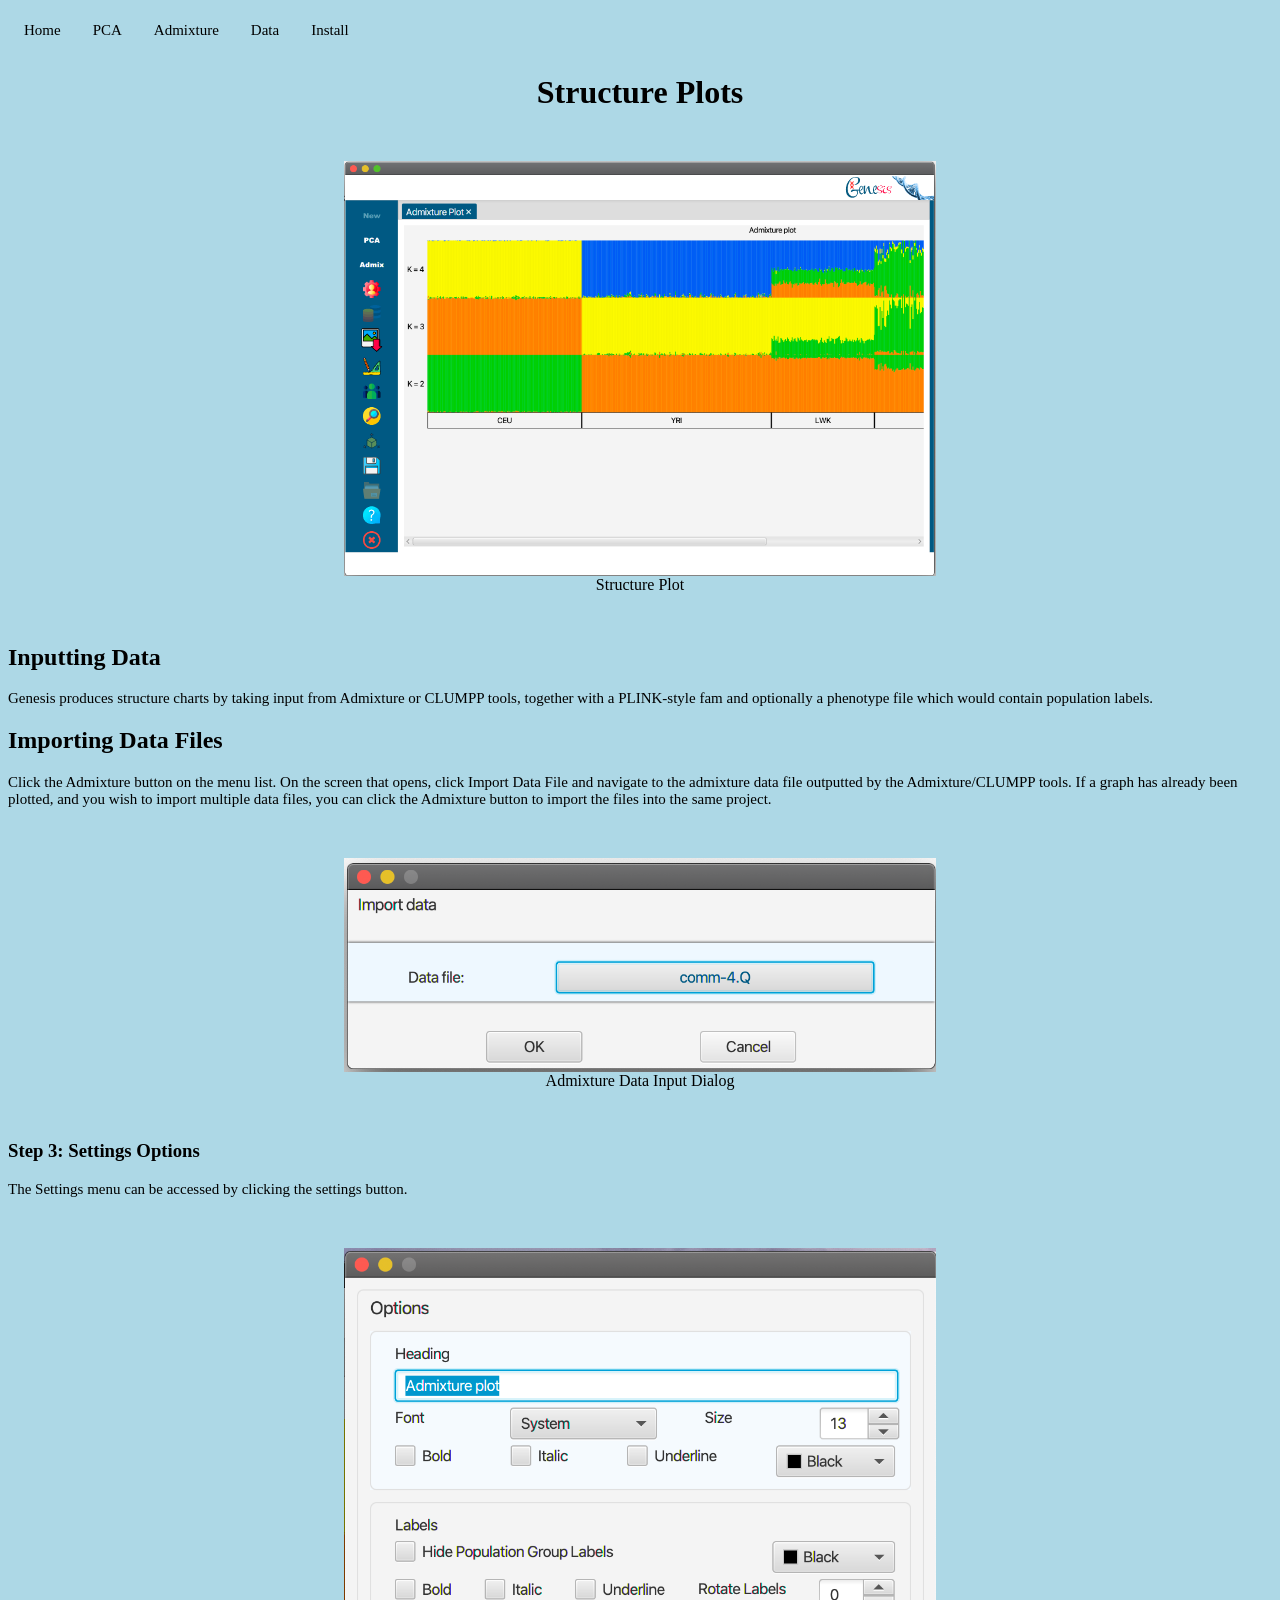
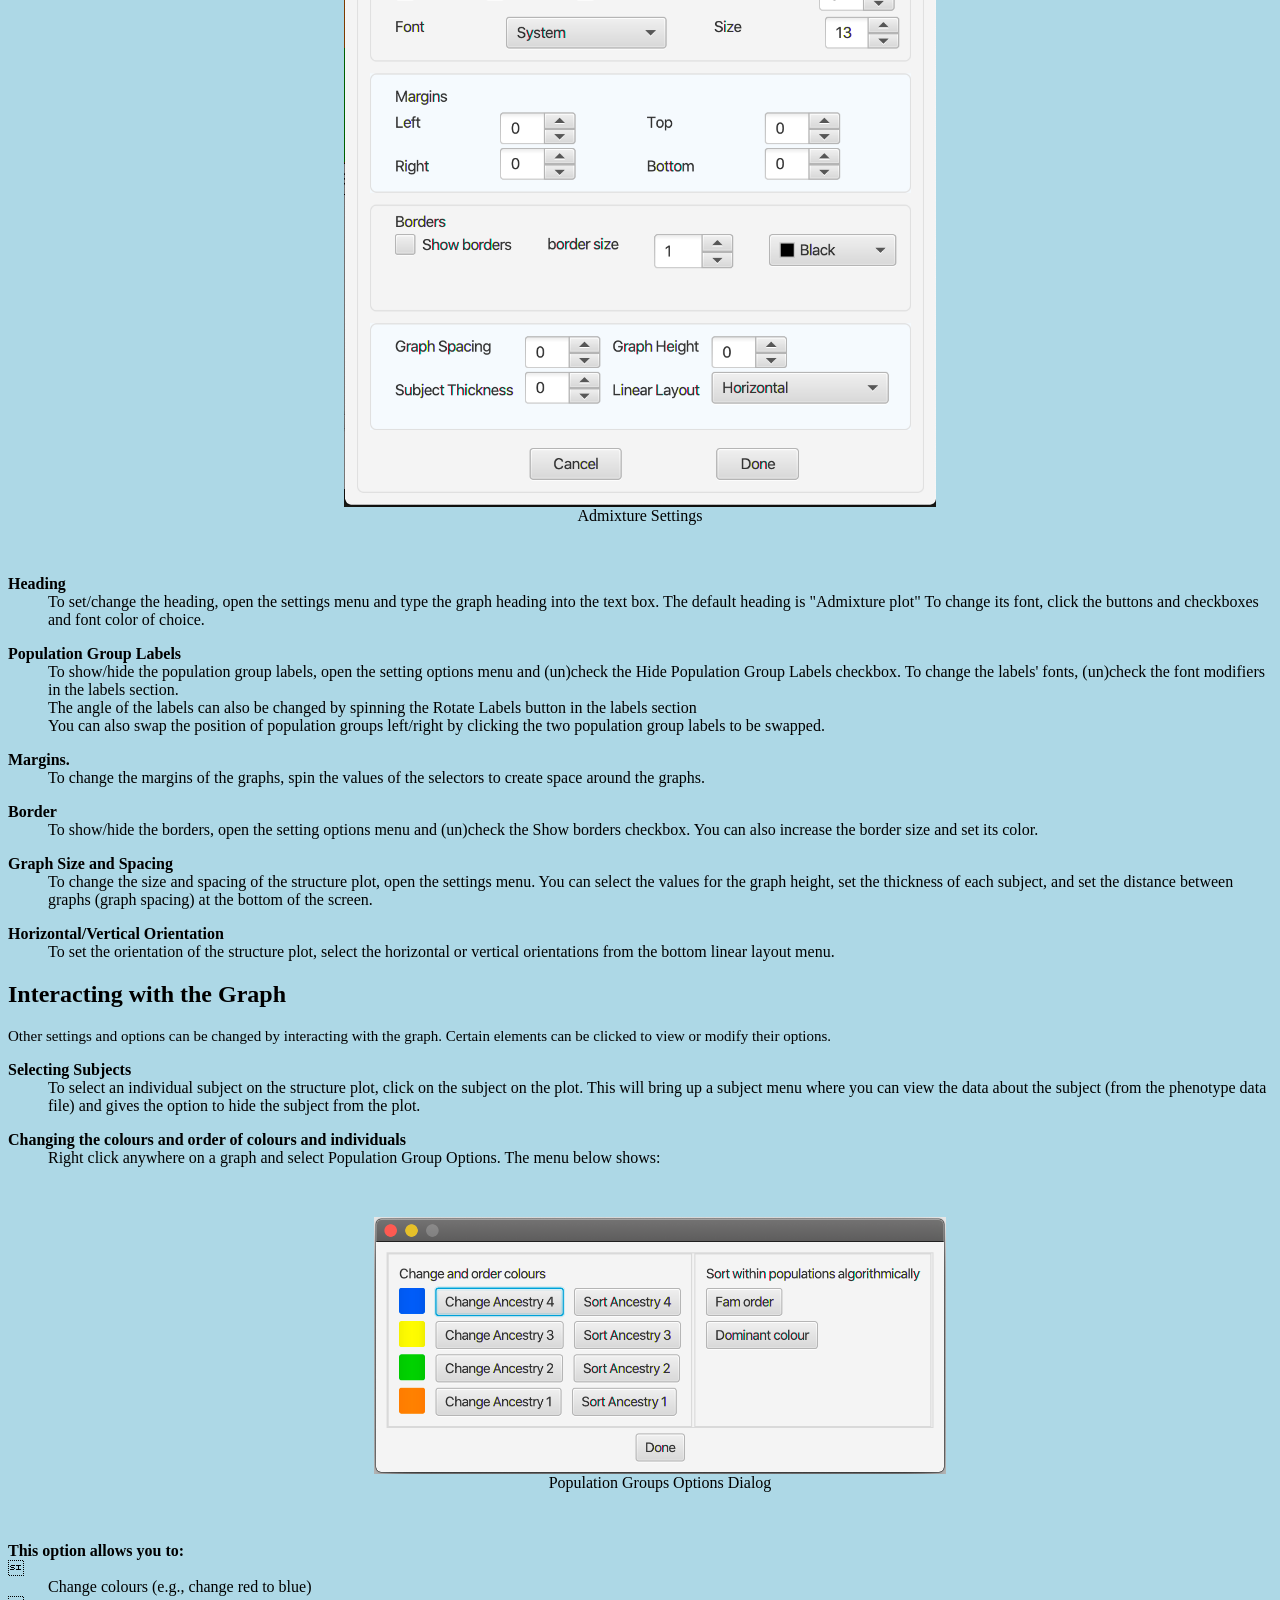
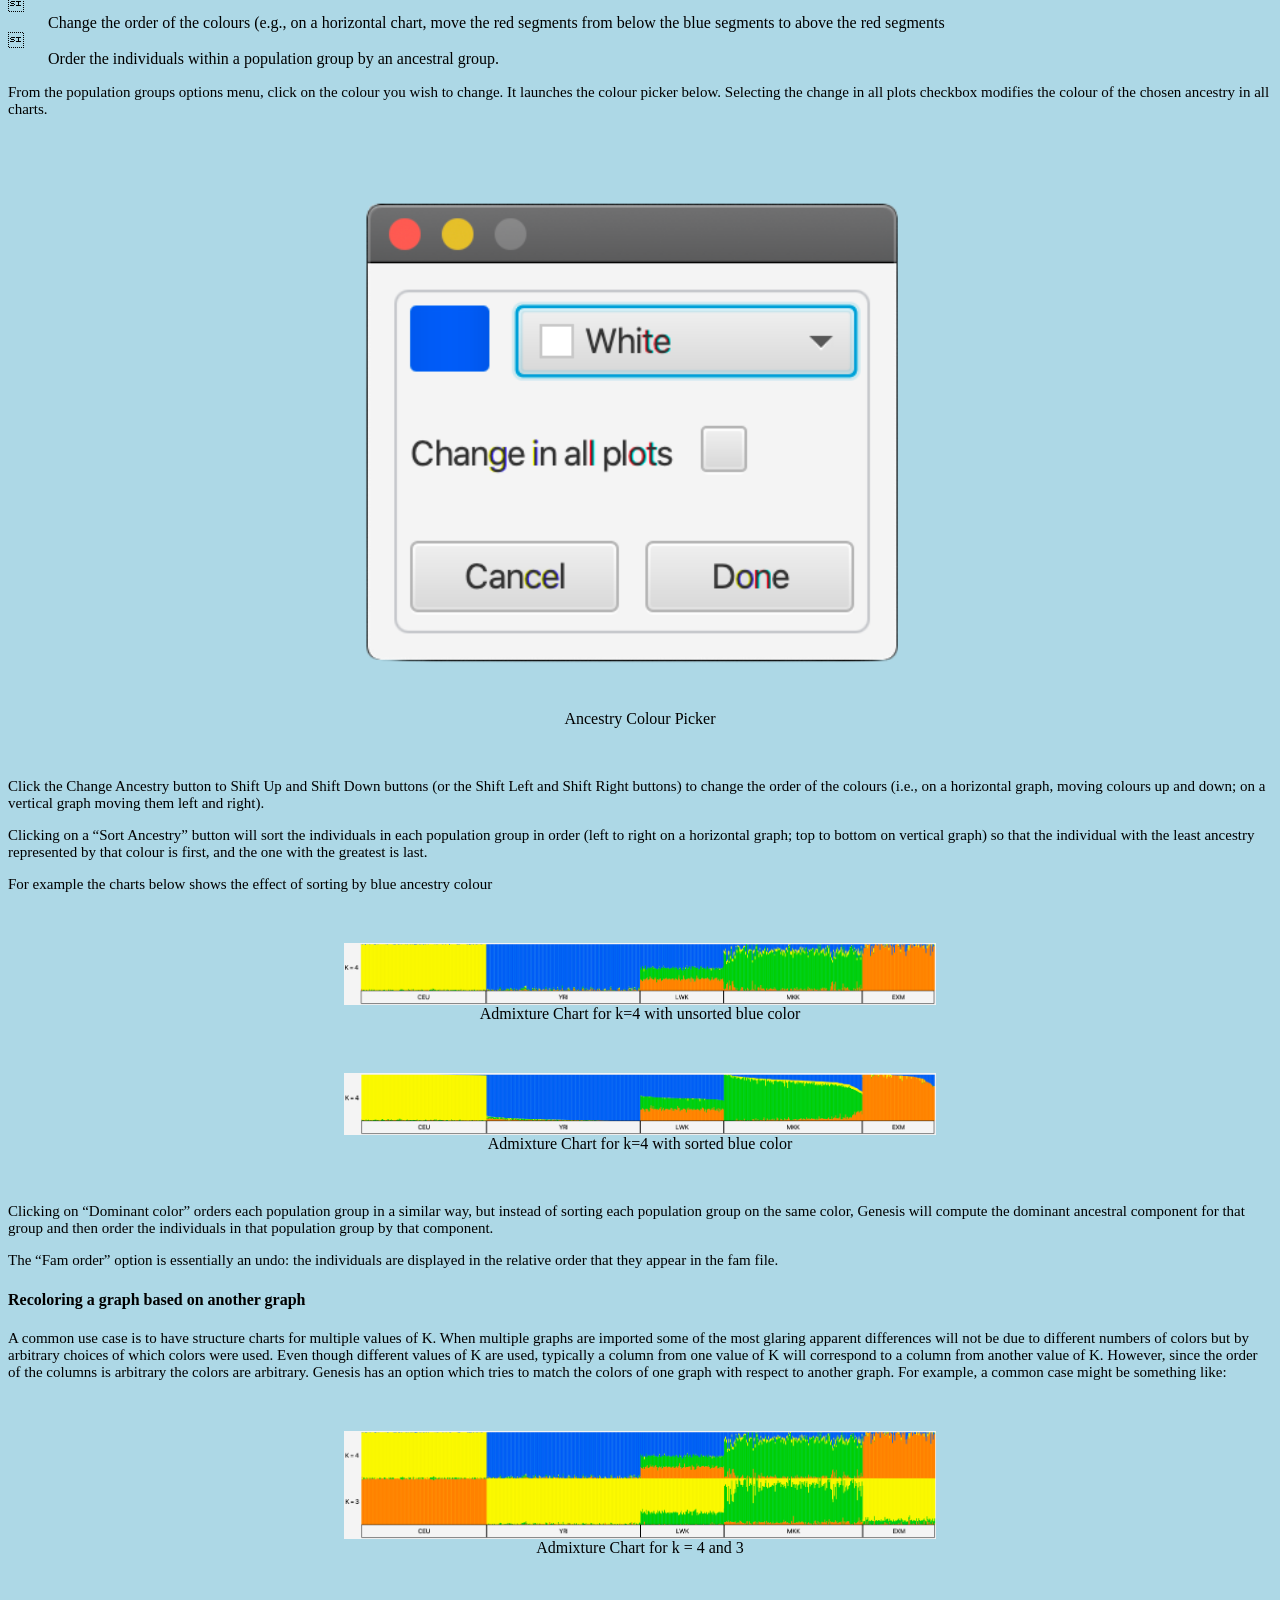
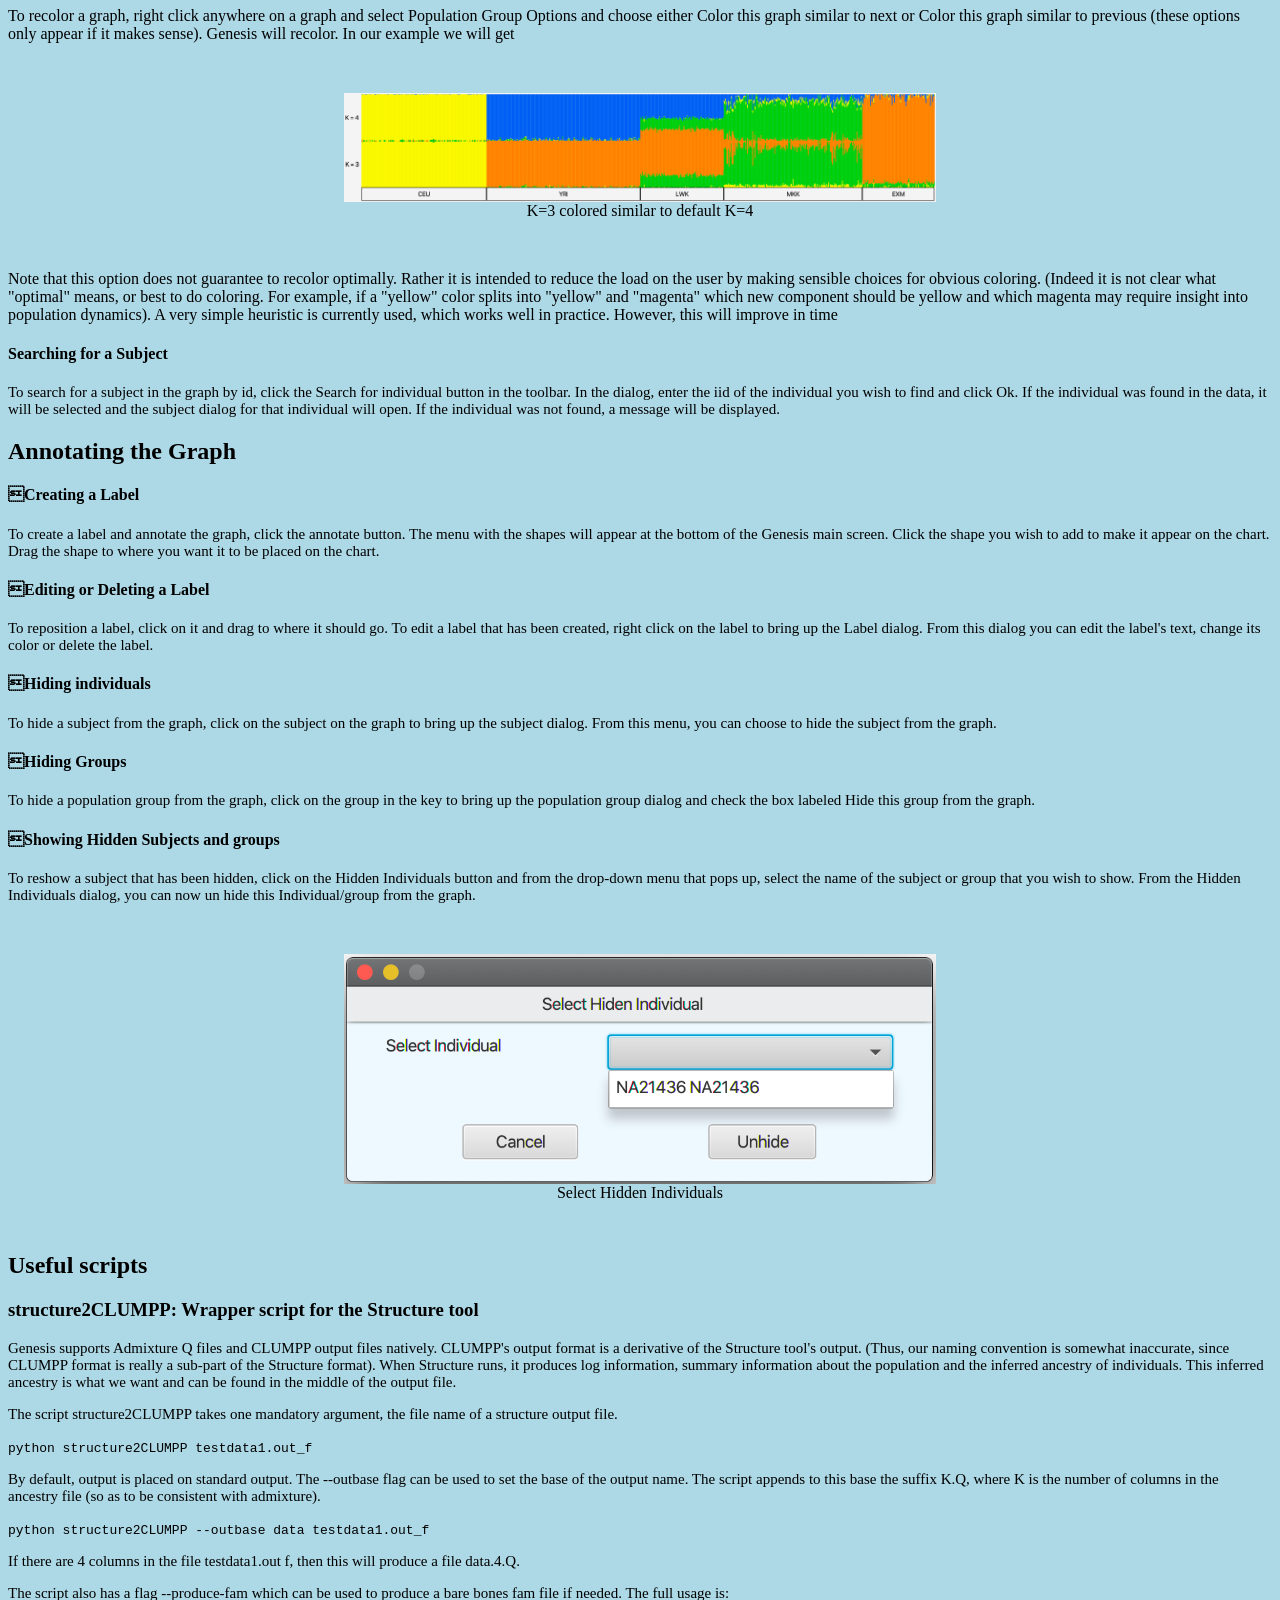
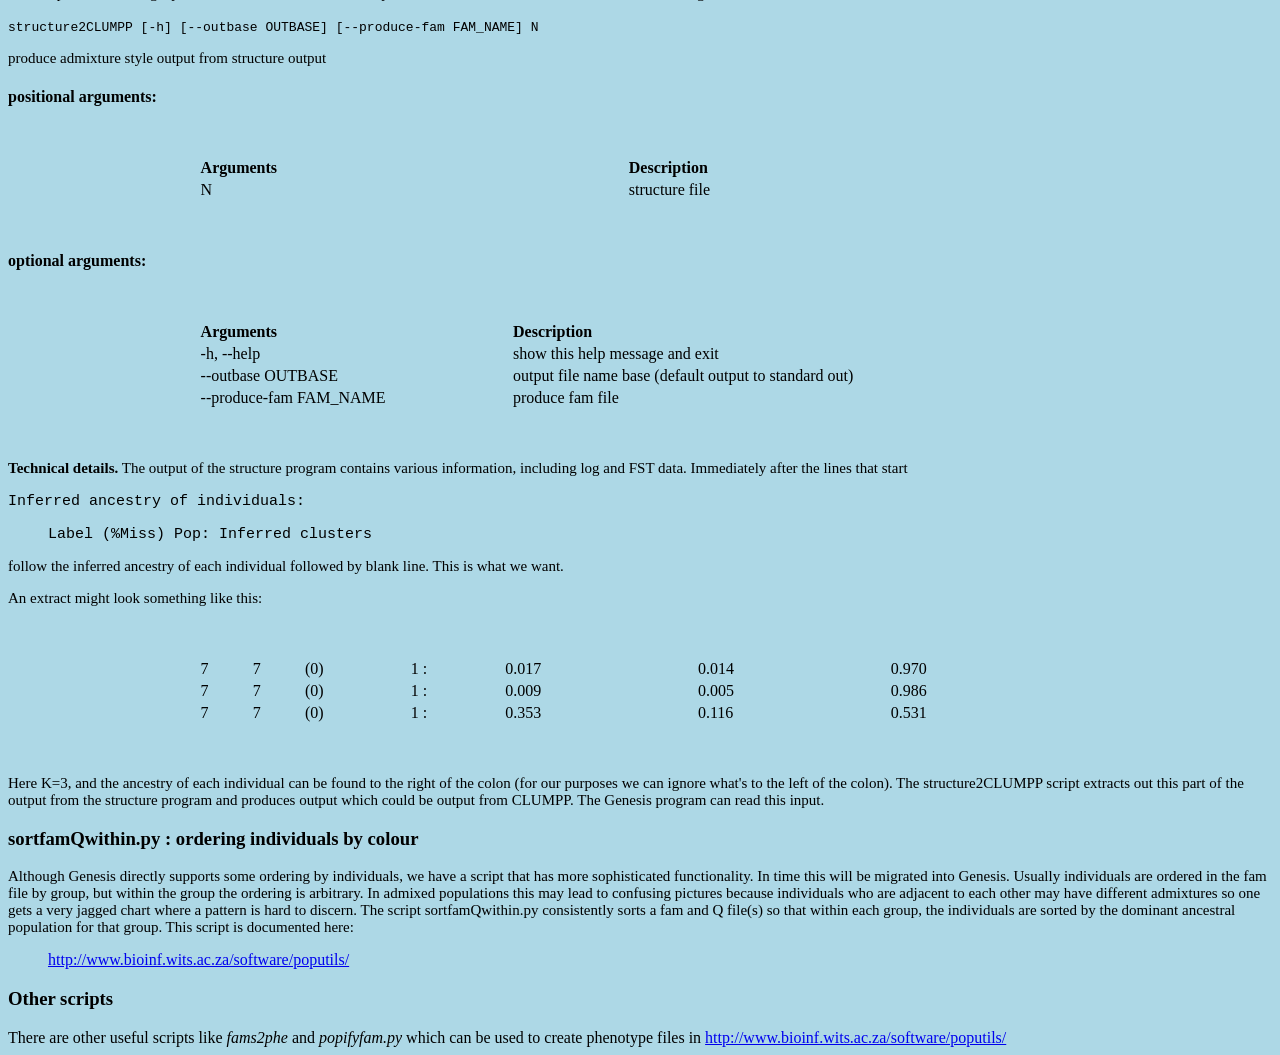
<file: target/classes/admixture.html>
<!DOCTYPE html>
<html>

<head>
    <link rel="stylesheet" href="styles.css">
</head>

<ul>
    <li><a href="home.html">Home</a></li>
    <li><a href="pca.html">PCA</a></li>
    <li><a href="admixture.html">Admixture</a></li>
    <li><a href="data.html">Data</a></li>
    <li><a href="install.html">Install</a></li>
</ul>


<h1>Structure Plots</h1>

<div class="images">
    <figure>
        <img src="structureplot.png" alt="admixture graph">
        <figcaption>Structure Plot</figcaption>
    </figure>
</div>

<h2>Inputting Data</h2>
<p>Genesis produces structure charts by taking input from Admixture or CLUMPP tools,
together with a PLINK-style fam and optionally a phenotype file which would contain population labels.</p>

<h2>Importing Data Files </h2>

<p>
    Click the Admixture button on the menu list. On the screen that opens, click Import Data File and navigate to
    the admixture data file outputted by the Admixture/CLUMPP tools. If a graph has already been plotted, and you wish
    to import multiple data files, you can click the Admixture button to import the files into the same project.
</p>

<div class="images">
    <figure>
        <img src="admix-input.png" alt="admixture input file">
        <figcaption>Admixture Data Input Dialog</figcaption>
    </figure>
</div>


<h3>Step 3: Settings Options</h3>
<p>The Settings menu can be accessed by clicking the settings button.</p>

<div class="images">
    <figure>
        <img src="admix-settings.png" alt="admixture settings">
        <figcaption>Admixture Settings</figcaption>
    </figure>
</div>

<dl>
    <dt><b>Heading</b></dt>
        <dd>To set/change the heading, open the settings menu and type the graph heading into the text box.
        The default heading is "Admixture plot" To change its font, click the buttons and checkboxes and font color of choice.</dd>
</dl>

<dl>
    <dt><b>Population Group Labels</b></dt>
        <dd>To show/hide the population group labels, open the setting options menu and (un)check the Hide Population
            Group Labels checkbox. To change the labels' fonts, (un)check the font modifiers in the labels section.</dd>

        <dd>The angle of the labels can also be changed by spinning the Rotate Labels button in the labels section</dd>

        <dd>You can also swap the position of population groups left/right by clicking the two population group labels to be swapped.</dd>
</dl>

<dl>
    <dt><b>Margins.</b></dt>
    <dd>To change the margins of the graphs, spin the values of the selectors to create space around the graphs.</dd>
</dl>

<dl>
    <dt><b>Border</b></dt>
        <dd>To show/hide the borders, open the setting options menu and (un)check the Show borders checkbox.
        You can also increase the border size and set its color.</dd>
</dl>

<dl>
    <dt><b>Graph Size and Spacing</b></dt>
    <dd>To change the size and spacing of the structure plot, open the settings menu. You can select the values for the
        graph height, set the thickness of each subject, and set the distance between graphs (graph spacing) at the bottom of the screen.</dd>
</dl>

<dl>
    <dt><b>Horizontal/Vertical Orientation</b></dt>
        <dd>To set the orientation of the structure plot, select the horizontal or vertical orientations from the bottom linear layout menu.</dd>
</dl>


<h2>Interacting with the Graph</h2>
<p>Other settings and options can be changed by interacting with the graph. Certain elements
    can be clicked to view or modify their options.</p>

<dl>
    <dt><b>Selecting Subjects</b></dt>
        <dd>To select an individual subject on the structure plot, click on the subject on the plot.
        This will bring up a subject menu where you can view the data about the subject (from
        the phenotype data file) and gives the option to hide the subject from the plot.</dd>
</dl>

<dl>
    <dt><b>Changing the colours and order of colours and individuals</b></dt>
         <dd>
             Right click anywhere on a graph and select Population Group Options. The menu below shows:
             <div class="images">
             <figure>
                 <img src="populationgroupoptions.png" alt="population group options">
                 <figcaption>Population Groups Options Dialog</figcaption>
             </figure>
             </div>
         </dd>

    <dt><b>This option allows you to:</b></dt>
    <dd>Change colours (e.g., change red to blue)</dd>
    <dd>Change the order of the colours (e.g., on a horizontal chart, move the red segments
        from below the blue segments to above the red segments</dd>
    <dd>Order the individuals within a population group by an ancestral group.</dd>
</dl>
<p>From the population groups options menu, click on the colour you wish to change.
    It launches the colour picker below. Selecting the change in all plots checkbox
    modifies the colour of the chosen ancestry in all charts.</p>

<div class="images">
    <figure>
        <img src="admix-color-picker.png" alt="Ancestry Colour Picker">
        <figcaption>Ancestry Colour Picker</figcaption>
    </figure>
</div>

<p> Click the Change Ancestry button to Shift Up and Shift Down buttons (or the Shift Left and Shift Right buttons)
    to change the order of the colours (i.e., on a horizontal graph, moving colours up and down; on a vertical
    graph moving them left and right).</p>

<p> Clicking on a <q>Sort Ancestry</q> button will sort the individuals in each population
    group in order (left to right on a horizontal graph; top to bottom on vertical graph) so
    that the individual with the least ancestry represented by that colour is first, and the
    one with the greatest is last.</p>

<p>For example the charts below shows the effect of sorting by blue ancestry colour</p>

<div class="images">
    <figure>
        <img src="admix-chart-k4.png" alt="K=4 chart with unsorted blue colour" width="80%">
        <figcaption>Admixture Chart for k=4 with unsorted blue color</figcaption>
    </figure>
</div>

<div class="images">
    <figure>
        <img src="admix-sorted-blue-color.png" alt="K=4 chart with sorted blue colour" width="80%">
        <figcaption>Admixture Chart for k=4 with sorted blue color</figcaption>
    </figure>
</div>

<p>Clicking on <q>Dominant color</q> orders each population group in a similar way, but
instead of sorting each population group on the same color, Genesis will compute the
dominant ancestral component for that group and then order the individuals in that
    population group by that component.</p>

<p>The <q>Fam order</q> option is essentially an undo: the individuals are displayed in the
    relative order that they appear in the fam file.</p>

<h4>Recoloring a graph based on another graph</h4>

<p>A common use case is to have structure charts for multiple values of K. When multiple
graphs are imported some of the most glaring apparent differences will not be due
to different numbers of colors but by arbitrary choices of which colors were used.
Even though different values of K are used, typically a column from one value of K
will correspond to a column from another value of K. However, since the order of the
columns is arbitrary the colors are arbitrary. Genesis has an option which tries to
match the colors of one graph with respect to another graph.
    For example, a common case might be something like:</p>

<div class="images">
    <figure>
        <img src="default-k-4-3-admixture.png" alt="Default admixture graph" width="80%">
        <figcaption>Admixture Chart for k = 4 and 3</figcaption>
    </figure>
</div>

To recolor a graph, right click anywhere on a graph and select Population Group
Options and choose either Color this graph similar to next or Color this graph
similar to previous (these options only appear if it makes sense). Genesis will recolor.
In our example we will get

<div class="images">
    <figure>
        <img src="k-3-colored-similar-to-4.png" alt="K =3 colored similar to default K=4" width="80%">
        <figcaption>K=3 colored similar to default K=4</figcaption>
    </figure>
</div>

Note that this option does not guarantee to recolor optimally. Rather it is intended to
reduce the load on the user by making sensible choices for obvious coloring. (Indeed it
is not clear what "optimal" means, or best to do coloring. For example, if a "yellow"
color splits into "yellow" and "magenta" which new component should be yellow and
which magenta may require insight into population dynamics). A very simple heuristic
is currently used, which works well in practice. However, this will improve in time

<h4>Searching for a Subject</h4>

<p>To search for a subject in the graph by id, click the Search for individual button
in the toolbar. In the dialog, enter the iid of the individual you
wish to find and click Ok. If the individual was found in the data, it will be selected
and the subject dialog for that individual will open. If the individual was not found, a
    message will be displayed.</p>

<h2>Annotating the Graph</h2>
<h4>Creating a Label</h4>
<p>To create a label and annotate the graph, click the annotate button.
    The menu with the shapes will appear at the bottom of the Genesis main screen.
    Click the shape you wish to add to make it appear on the chart.
    Drag the shape to where you want it to be placed on the chart.</p>

<h4>Editing or Deleting a Label</h4>
<p>To reposition a label, click on it and drag to where it should go. To edit a label that has
    been created, right click on the label to bring up the Label dialog. From this dialog you can
    edit the label&#39;s text, change its color or delete the label.
</p>

<h4>Hiding individuals</h4>
<p>To hide a subject from the graph, click on the subject on the graph to bring up the
    subject dialog. From this menu, you can choose to hide the subject from the graph.</p>

<h4>Hiding Groups</h4>
<p>To hide a population group from the graph, click on the group in the key to bring
    up the population group dialog and check the box labeled Hide this group from the
    graph.</p>

<h4>Showing Hidden Subjects and groups</h4>
<p>To reshow a subject that has been hidden, click on the Hidden Individuals button and from the drop-down menu
    that pops up, select the name of the subject or group that you wish to show. From the Hidden Individuals dialog,
    you can now un hide this Individual/group from the graph.</p>

<div class="images">
    <figure width="40%">
        <img src="pca-hidden-individuals.png" class="center" alt="pca subject details">
        <figcaption>Select Hidden Individuals</figcaption>
    </figure>
</div>

<h2>Useful scripts</h2>

<h3>structure2CLUMPP: Wrapper script for the Structure tool</h3>

<p>Genesis supports Admixture Q files and CLUMPP output files natively. CLUMPP&#39;s output
format is a derivative of the Structure tool&#39;s output. (Thus, our naming convention is
somewhat inaccurate, since CLUMPP format is really a sub-part of the Structure format).
When Structure runs, it produces log information, summary information about the population
and the inferred ancestry of individuals. This inferred ancestry is what we want and
    can be found in the middle of the output file.</p>

<p>The script structure2CLUMPP takes one mandatory argument, the file name of a structure
    output file.</p>
<code>python structure2CLUMPP testdata1.out_f</code>

<p>By default, output is placed on standard output. The --outbase flag can be used to set
    the base of the output name. The script appends to this base the suffix K.Q, where K is
    the number of columns in the ancestry file (so as to be consistent with admixture).
</p>
<code>python structure2CLUMPP --outbase data testdata1.out_f</code>

<p>If there are 4 columns in the file testdata1.out f, then this will produce a file data.4.Q.</p>

<p>The script also has a flag --produce-fam which can be used to produce a bare bones
    fam file if needed.  The full usage is:</p>

<code>structure2CLUMPP [-h] [--outbase OUTBASE] [--produce-fam FAM_NAME] N</code>

<p>produce admixture style output from structure output</p>

<h4>positional arguments:</h4>

<table style="width:70%">
    <tr>
        <th>Arguments</th>
        <th>Description</th>
    </tr>
    <tr>
        <td>N</td>
        <td>structure file</td>
    </tr>
</table>

<h4>optional arguments:</h4>
<table style="width:70%">
    <tr>
        <th>Arguments</th>
        <th>Description</th>
    </tr>
    <tr>
        <td>-h, --help</td>
        <td>show this help message and exit</td>
    </tr>
    <tr>
        <td>--outbase OUTBASE</td>
        <td>output file name base (default output to standard out)</td>
    </tr>
    <tr>
        <td>--produce-fam FAM_NAME</td>
        <td>produce fam file</td>
    </tr>
</table>

<p><b>Technical details.</b> The output of the structure program contains various information, including
    log and FST data. Immediately after the lines that start</p>

<p><code>Inferred ancestry of individuals:</code></p>
<p class="tab"><code> Label (%Miss) Pop: Inferred clusters</code></p>

<p>follow the inferred ancestry of each individual followed by blank line. This is what we want.</p>
<p>An extract might look something like this:</p>

<table style="width:70%">
    <tr>
        <td>7</td>
        <td>7</td>
        <td>(0)</td>
        <td>1 : </td>
        <td>0.017</td>
        <td>0.014</td>
        <td>0.970</td>
    </tr>
    <tr>
        <td>7</td>
        <td>7</td>
        <td>(0)</td>
        <td>1 : </td>
        <td>0.009</td>
        <td>0.005</td>
        <td>0.986</td>
    </tr>
    <tr>
        <td>7</td>
        <td>7</td>
        <td>(0)</td>
        <td>1 : </td>
        <td>0.353</td>
        <td>0.116</td>
        <td>0.531</td>
    </tr>
</table>

<p>Here K=3, and the ancestry of each individual can be found to the right of the colon (for
    our purposes we can ignore what&#39;s to the left of the colon). The structure2CLUMPP script
    extracts out this part of the output from the structure program and produces output
    which could be output from CLUMPP. The Genesis program can read this input.
</p>

<h3>sortfamQwithin.py : ordering individuals by colour</h3>
<p>Although Genesis directly supports some ordering by individuals, we have a script that
    has more sophisticated functionality. In time this will be migrated into Genesis. Usually
    individuals are ordered in the fam file by group, but within the group the ordering is
    arbitrary. In admixed populations this may lead to confusing pictures because individuals
    who are adjacent to each other may have different admixtures so one gets a very jagged
    chart where a pattern is hard to discern. The script sortfamQwithin.py consistently sorts
    a fam and Q file(s) so that within each group, the individuals are sorted by the dominant
    ancestral population for that group. This script is documented here:
</p>
<a class="tab" href="url">http://www.bioinf.wits.ac.za/software/poputils/</a>

<h3>Other scripts</h3>
There are other useful scripts like <em>fams2phe</em> and <em>popifyfam.py</em> which can be used to create
phenotype files in <a href="url">http://www.bioinf.wits.ac.za/software/poputils/</a>

</body>

</html>
</file>
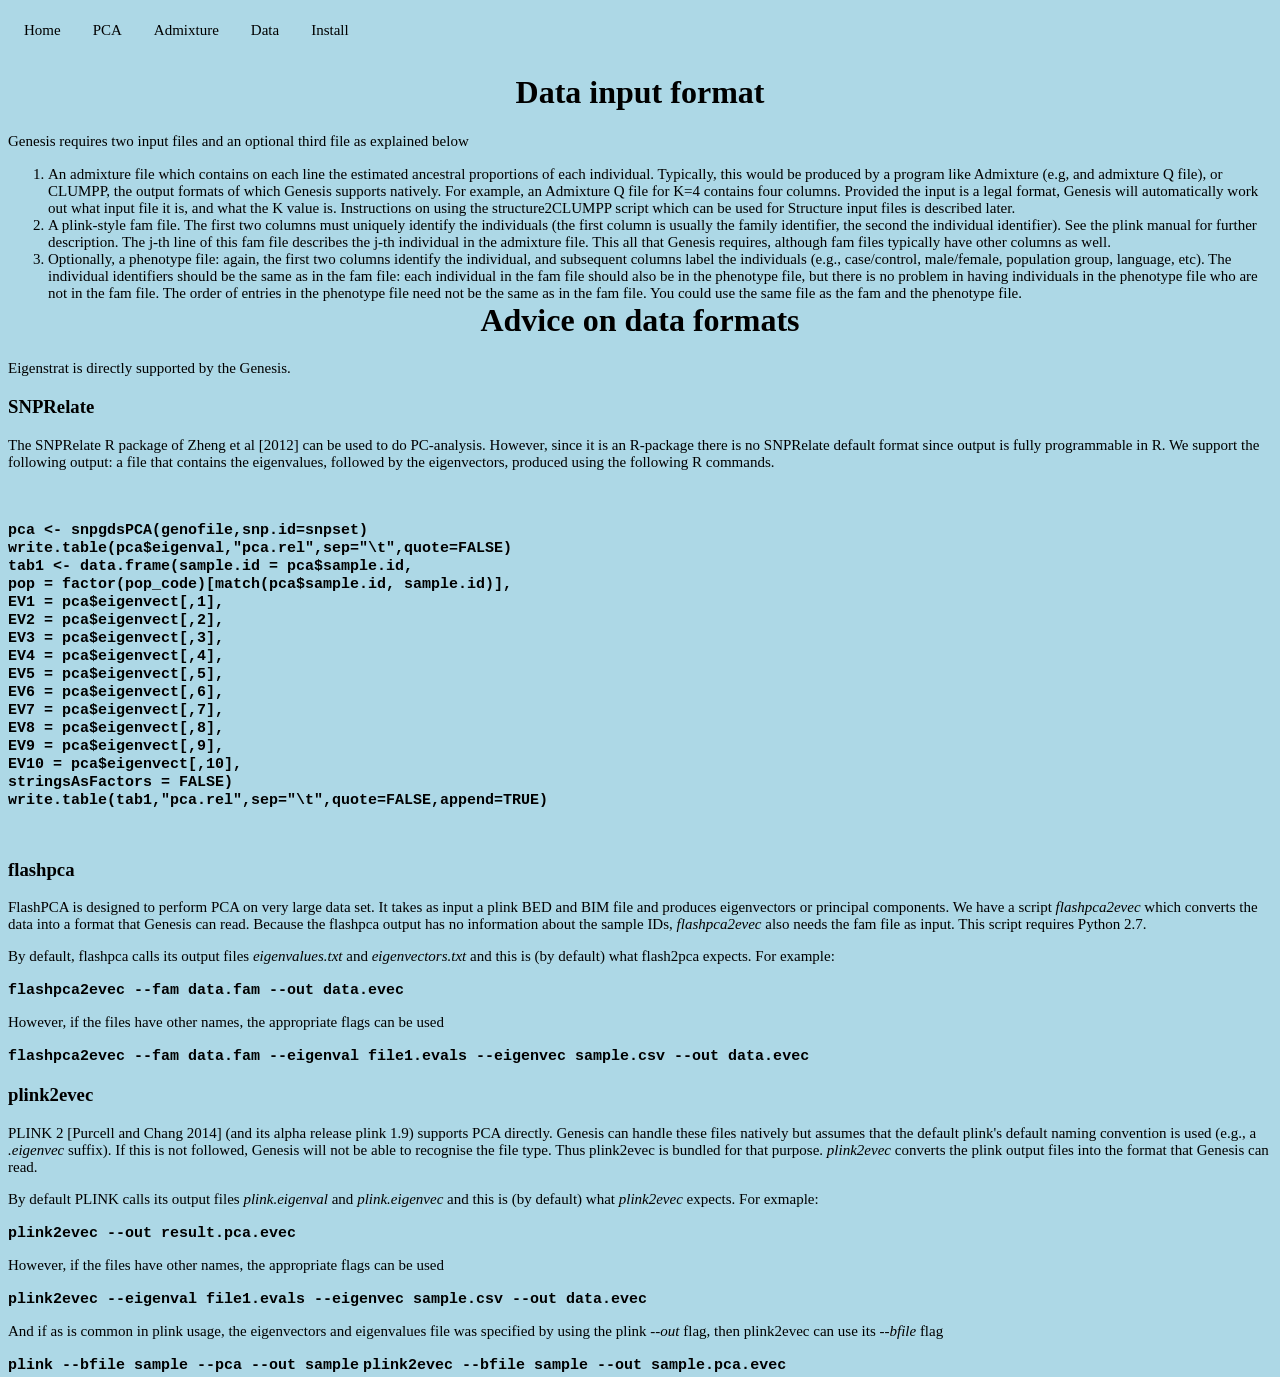
<file: target/classes/data.html>
<!DOCTYPE html>
<body>

<head>
    <link rel="stylesheet" href="styles.css">
</head>

<body>

<ul>
    <li><a href="home.html">Home</a></li>
    <li><a href="pca.html">PCA</a></li>
    <li><a href="admixture.html">Admixture</a></li>
    <li><a href="data.html">Data</a></li>
    <li><a href="install.html">Install</a></li>
</ul>

<h1>Data input format</h1>
<p>Genesis requires two input files and an optional third file as explained below</p>

<ol>
    <li>An admixture file which contains on each line the estimated ancestral proportions of
        each individual. Typically, this would be produced by a program like Admixture (e.g,
        and admixture Q file), or CLUMPP, the output formats of which Genesis supports
        natively. For example, an Admixture Q file for K=4 contains four columns. Provided
        the input is a legal format, Genesis will automatically work out what input file it is,
        and what the K value is. Instructions on using the structure2CLUMPP script which
        can be used for Structure input files is described later.</li>

    <li>A plink-style fam file. The first two columns must uniquely identify the individuals
        (the first column is usually the family identifier, the second the individual identifier).
        See the plink manual for further description. The j-th line of this fam file describes the
        j-th individual in the admixture file. This all that Genesis requires, although fam files
        typically have other columns as well.</li>

    <li>Optionally, a phenotype file: again, the first two columns identify the individual, and
        subsequent columns label the individuals (e.g., case/control, male/female, population
        group, language, etc). The individual identifiers should be the same as in the fam file:
        each individual in the fam file should also be in the phenotype file, but there is no
        problem in having individuals in the phenotype file who are not in the fam file. The
        order of entries in the phenotype file need not be the same as in the fam file. You could
        use the same file as the fam and the phenotype file.</li>
</ol>

<h1>Advice on data formats</h1>
<p>Eigenstrat is directly supported by the Genesis.</p>

<h3>SNPRelate</h3>
<p>The SNPRelate R package of Zheng et al [2012] can be used to do PC-analysis. However,
    since it is an R-package there is no SNPRelate default format since output is fully programmable
    in R. We support the following output: a file that contains the eigenvalues,
    followed by the eigenvectors, produced using the following R commands.</p>

<div class="code">
<code>pca <- snpgdsPCA(genofile,snp.id=snpset) <br>
    write.table(pca$eigenval,"pca.rel",sep="\t",quote=FALSE) <br>
    tab1 <- data.frame(sample.id = pca$sample.id, <br>
    pop = factor(pop_code)[match(pca$sample.id, sample.id)], <br>
    EV1 = pca$eigenvect[,1],<br>
    EV2 = pca$eigenvect[,2],<br>
    EV3 = pca$eigenvect[,3],<br>
    EV4 = pca$eigenvect[,4],<br>
    EV5 = pca$eigenvect[,5],<br>
    EV6 = pca$eigenvect[,6],<br>
    EV7 = pca$eigenvect[,7],<br>
    EV8 = pca$eigenvect[,8],<br>
    EV9 = pca$eigenvect[,9],<br>
    EV10 = pca$eigenvect[,10],<br>
    stringsAsFactors = FALSE)<br>
    write.table(tab1,"pca.rel",sep="\t",quote=FALSE,append=TRUE)</code>
</div>

<h3>flashpca</h3>
<p>FlashPCA is designed to perform PCA on very large data set. It takes as input a plink
    BED and BIM file and produces eigenvectors or principal components. We have a script
    <em>flashpca2evec</em> which converts the data into a format that Genesis can read. Because the
    flashpca output has no information about the sample IDs, <em>flashpca2evec</em> also needs the fam
    file as input. This script requires Python 2.7.</p>

<p>By default, flashpca calls its output files <em>eigenvalues.txt</em> and <em>eigenvectors.txt</em> and this is
        (by default) what flash2pca expects. For example:</p>

<code class="code">flashpca2evec --fam data.fam --out data.evec</code>

<p>However, if the files have other names, the appropriate flags can be used</p>
<code class="code">flashpca2evec --fam data.fam --eigenval file1.evals --eigenvec sample.csv --out data.evec</code>

<h3>plink2evec</h3>
<p>PLINK 2 [Purcell and Chang 2014] (and its alpha release plink 1.9) supports PCA directly.
    Genesis can handle these files natively but assumes that the default plink's default naming
    convention is used (e.g., a <em>.eigenvec</em> suffix). If this is not followed, Genesis will not be able
    to recognise the file type. Thus plink2evec is bundled for that purpose. <em>plink2evec</em> converts the plink
    output files into the format that Genesis can read.</p>

<p>By default PLINK calls its output files <em>plink.eigenval</em> and <em>plink.eigenvec</em> and this is (by
    default) what <em>plink2evec</em> expects. For exmaple:</p>

<code class="code">plink2evec --out result.pca.evec</code>

<p>However, if the files have other names, the appropriate flags can be used</p>

<code class="code">plink2evec --eigenval file1.evals --eigenvec sample.csv --out data.evec</code>

<p>And if as is common in plink usage, the eigenvectors and eigenvalues file was specified by
    using the plink <em>--out</em> flag, then plink2evec can use its <em>--bfile</em> flag</p>

<code class="code">plink --bfile sample --pca --out sample</code>
<code class="code">plink2evec --bfile sample --out sample.pca.evec</code>

</body>
</html>
</file>
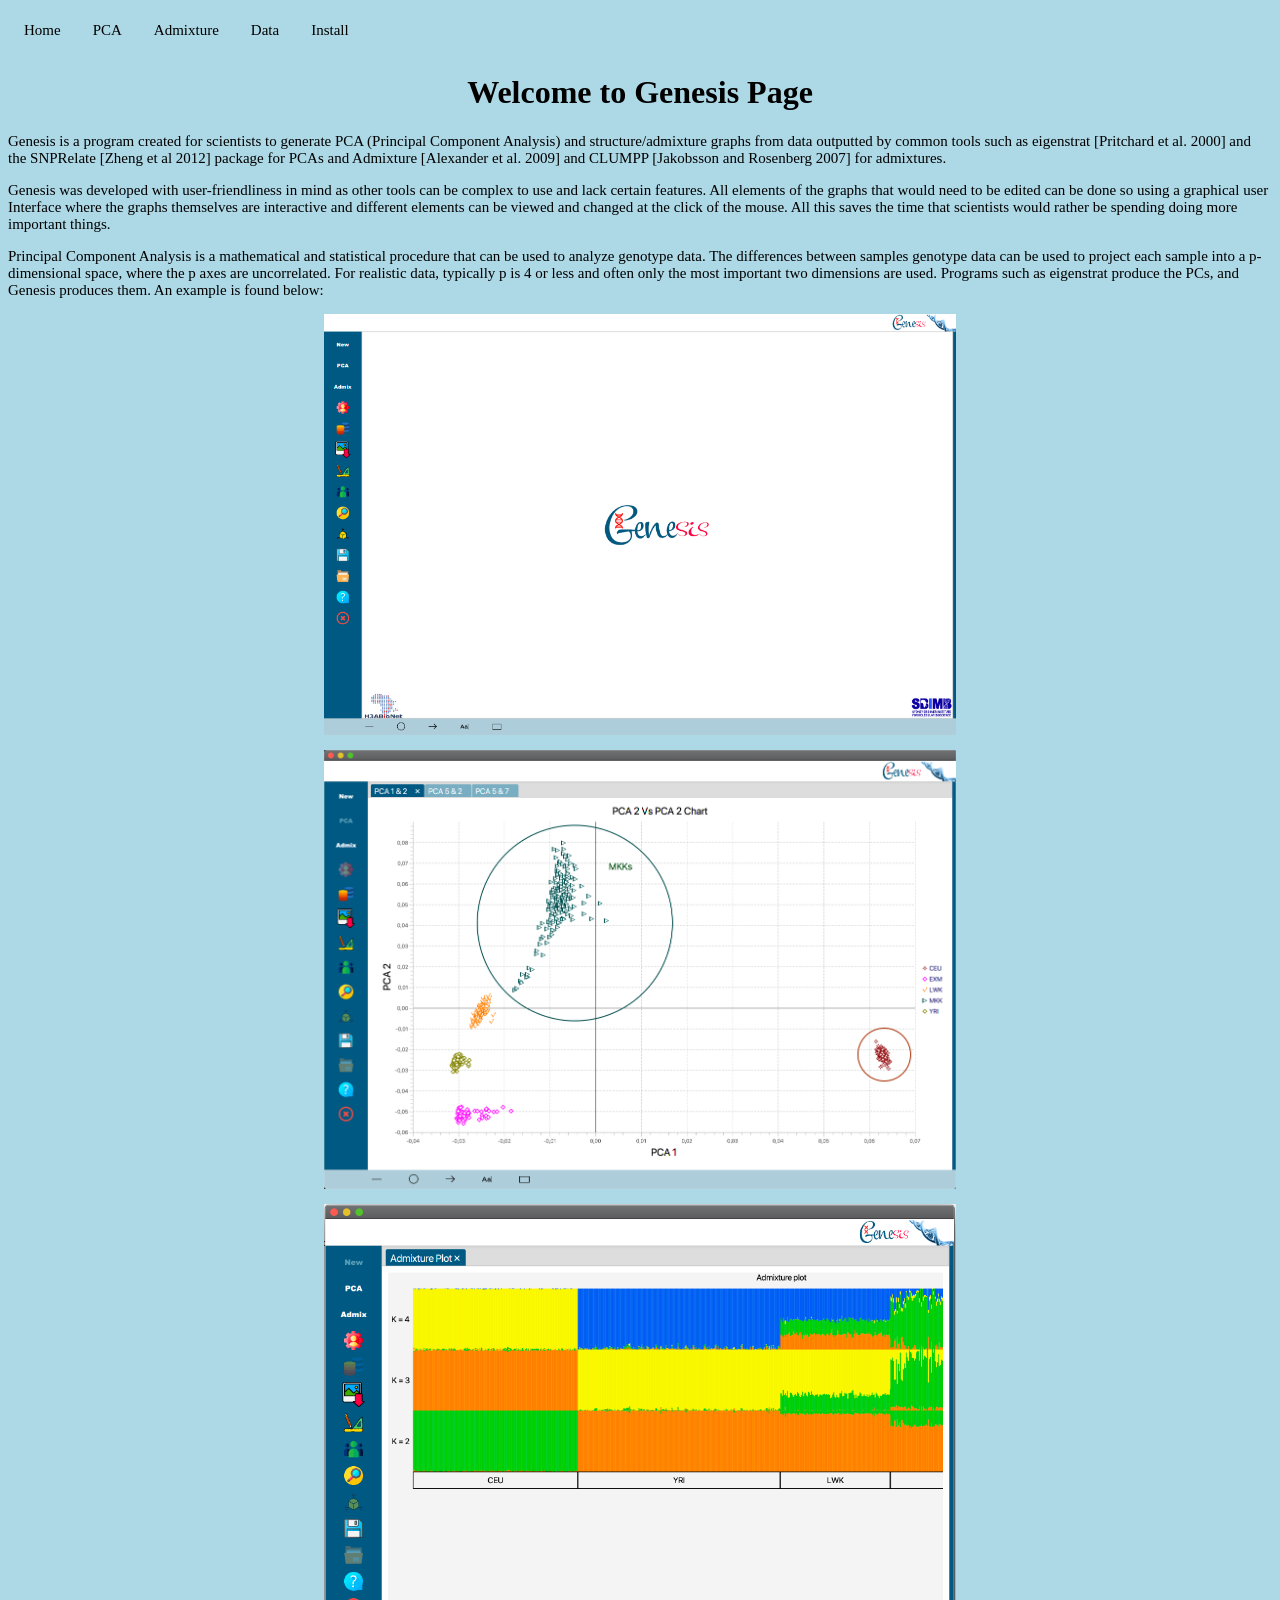
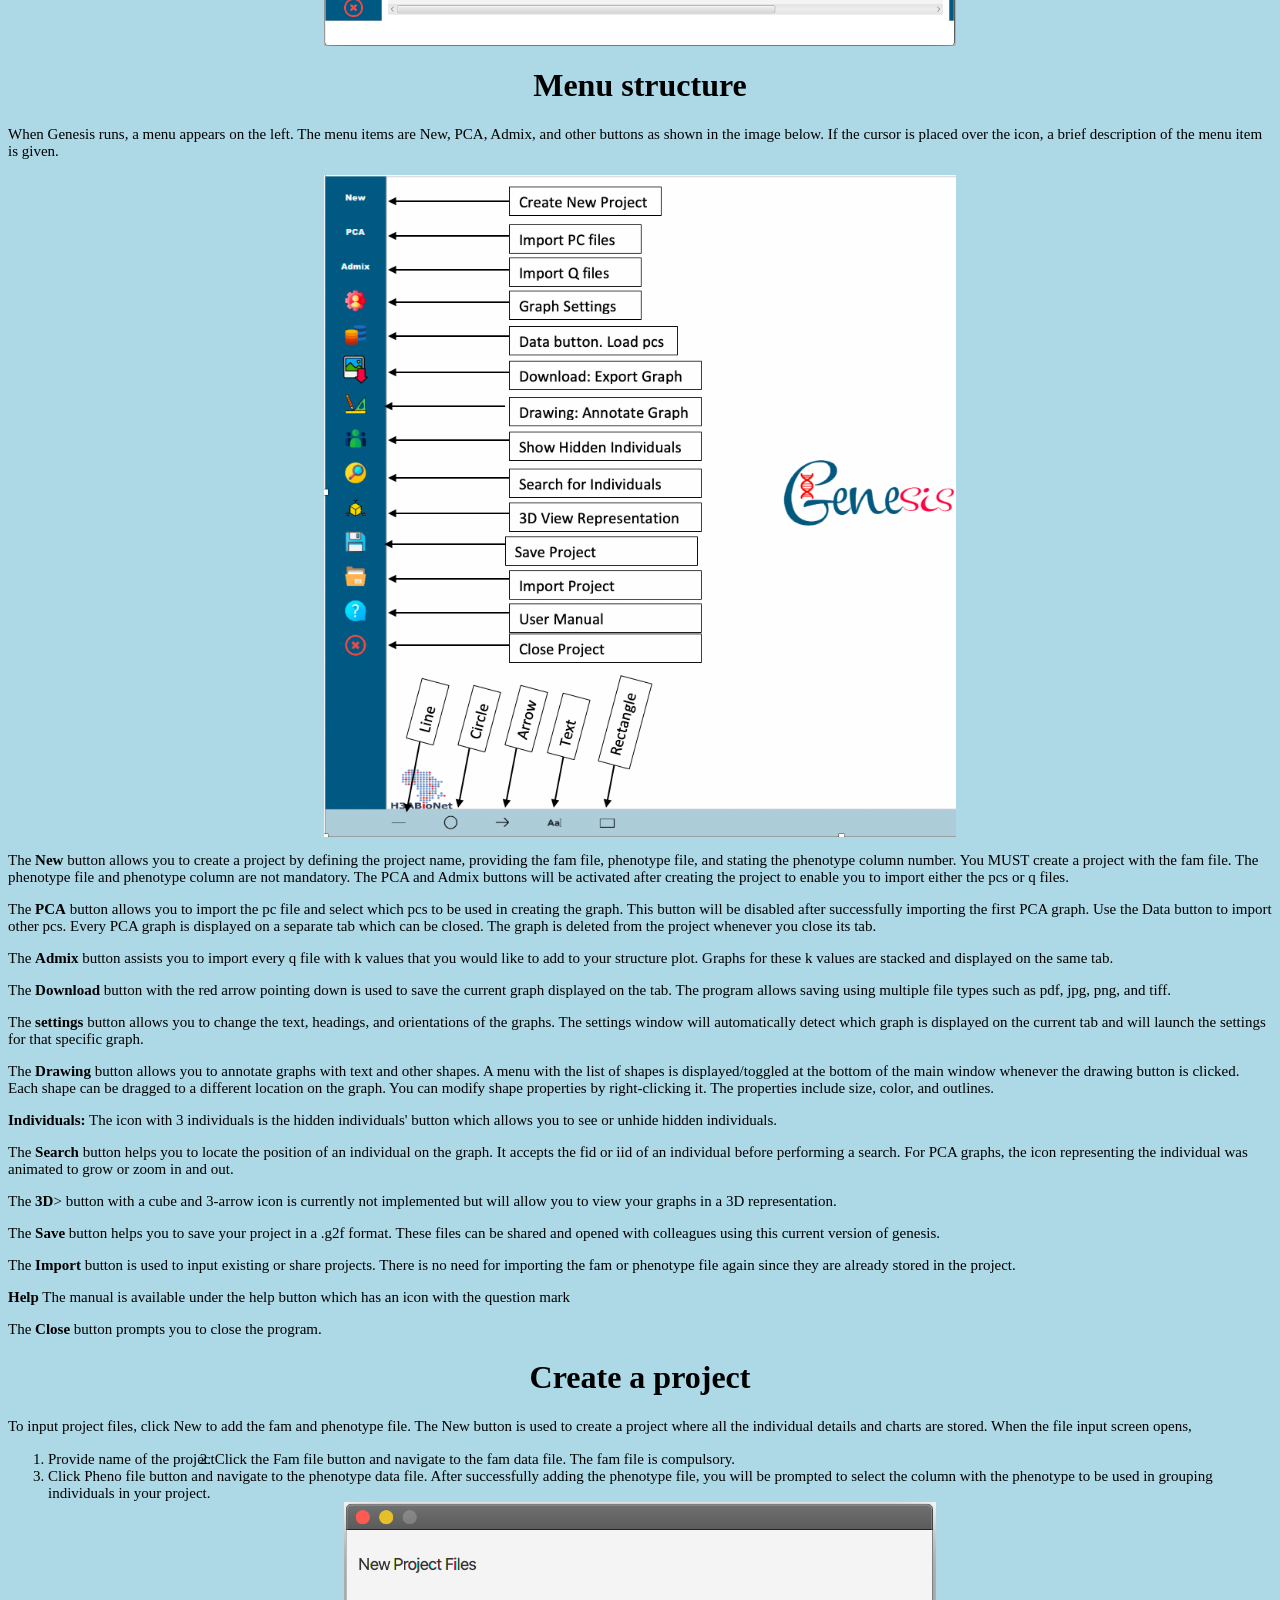
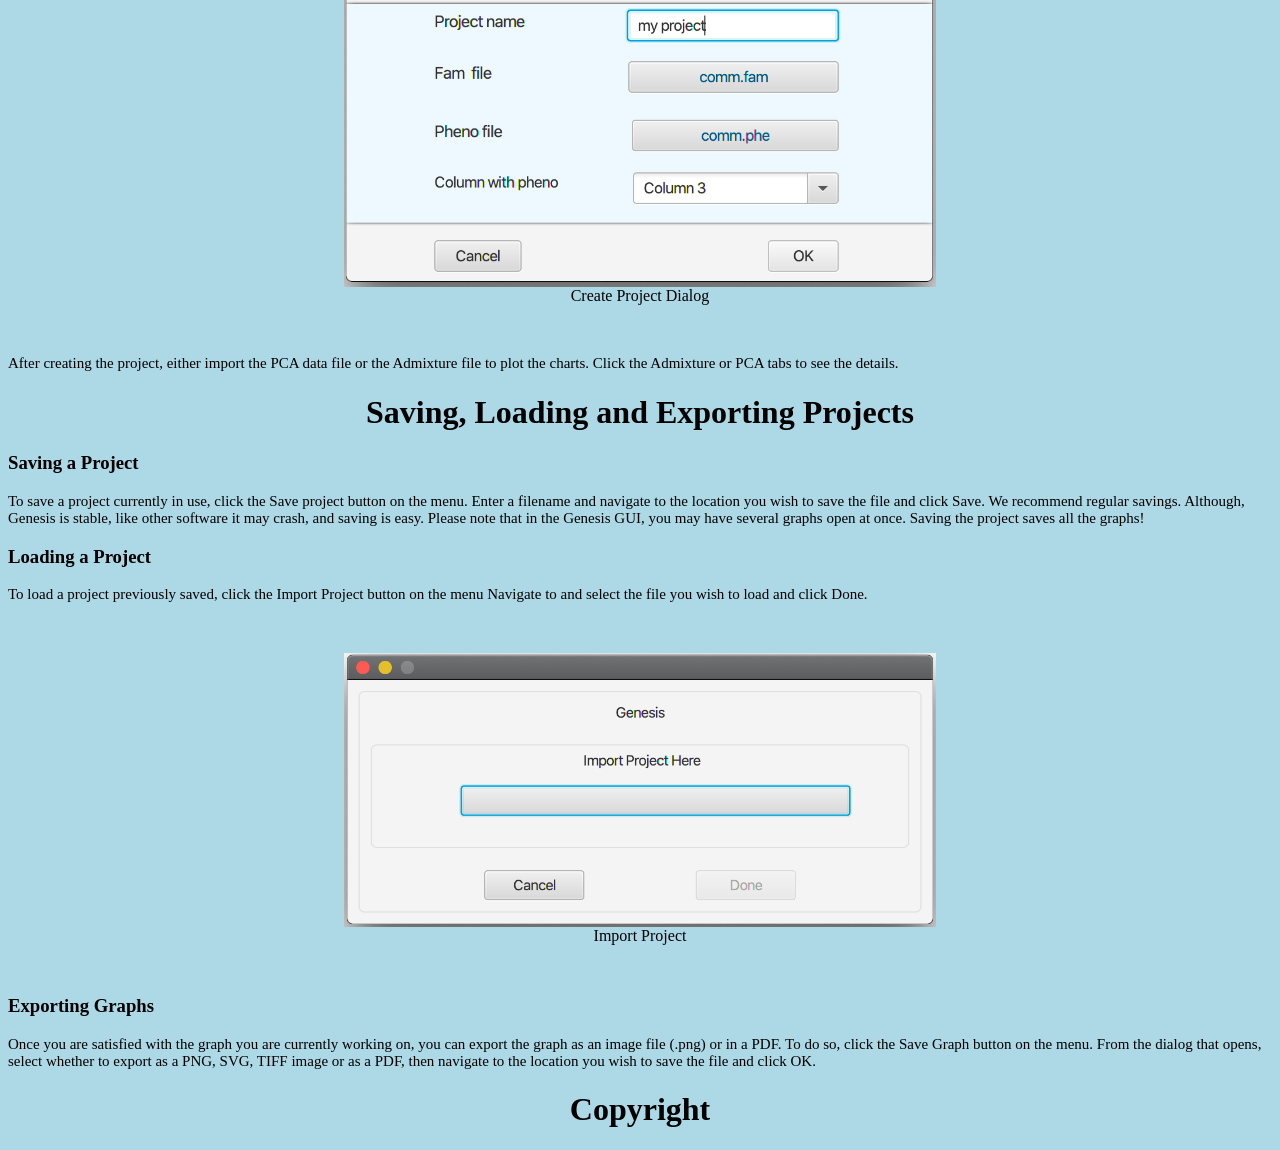
<file: target/classes/home.html>
<!DOCTYPE html>
<html lang="en">

<head>
    <link rel="stylesheet" href="styles.css">
</head>

<body>

<ul>
    <li><a href="home.html">Home</a></li>
    <li><a href="pca.html">PCA</a></li>
    <li><a href="admixture.html">Admixture</a></li>
    <li><a href="data.html">Data</a></li>
    <li><a href="install.html">Install</a></li>
</ul>

<h1 id="welcome-to-genesis-page-">Welcome to Genesis Page</h1>
<p>Genesis is a program created for scientists to generate PCA (Principal Component Analysis) and structure/admixture
    graphs from data outputted by common tools such as eigenstrat [Pritchard et al. 2000] and the SNPRelate [Zheng et al 2012]
    package for PCAs and Admixture [Alexander et al. 2009] and CLUMPP [Jakobsson and Rosenberg 2007] for admixtures.</p>

<p>Genesis was developed with user-friendliness in mind as other tools can be complex to use and lack certain features.
    All elements of the graphs that would need to be edited can be done so using a graphical user Interface where the graphs
    themselves are interactive and different elements can be viewed and changed at the click of the mouse. All this saves the
    time that scientists would rather be spending doing more important things.</p>

<p>Principal Component Analysis is a mathematical and statistical procedure that can be used to analyze genotype data.
    The differences between samples genotype data can be used to project each sample into a p-dimensional space, where
    the p axes are uncorrelated. For realistic data, typically p is 4 or less and often only the most important
    two dimensions are used. Programs such as eigenstrat produce the PCs, and Genesis produces them.
    An example is found below:</p>

<p><img src="genesis-screen.png" class="center" alt="screen"></p>
<p><img src="pca-example.png" class="center" alt="pca graph"></p>
<p><img src="structureplot.png" class="center" alt="admixture graph"></p>


<h1>Menu structure</h1>
<p>When Genesis runs, a menu appears on the left. The menu items are New, PCA, Admix, and other buttons as shown in the
    image below. If the cursor is placed over the icon, a brief description of the menu item is given.</p>

<p><img src="menu-structure.png" class="center" alt="screen"></p>

<p>The <b>New</b> button allows you to create a project by defining the project name, providing the fam file, phenotype file, and stating
    the phenotype column number. You MUST create a project with the fam file. The phenotype file and phenotype column
    are not mandatory. The PCA and Admix buttons will be activated after creating the project to enable you to import
    either the pcs or q files.</p>

<p>The <b>PCA</b> button allows you to import the pc file and select which pcs to be used in creating the graph.
    This button will be disabled after successfully importing the first PCA graph. Use the Data button to
    import other pcs. Every PCA graph is displayed on a separate tab which can be closed. The graph is deleted
    from the project whenever you close its tab.
</p>


<p>The <b>Admix</b> button assists you to import every q file with k values that you would like to add to your
    structure plot. Graphs for these k values are stacked and displayed on the same tab.</p>

<p>The <b>Download</b> button with the red arrow pointing down is used to save the current graph displayed on the tab.
    The program allows saving using multiple file types such as pdf, jpg, png, and tiff.</p>

<p>The <b>settings</b> button allows you to change the text, headings, and orientations of the graphs. The settings window will
    automatically detect which graph is displayed on the current tab and will launch the settings for that specific graph.</p>

<p>The <b>Drawing</b> button allows you to annotate graphs with text and other shapes. A menu with the list of shapes is
    displayed/toggled at the bottom of the main window whenever the drawing button is clicked. Each shape can be
    dragged to a different location on the graph. You can modify shape properties by right-clicking it.
    The properties include size, color, and outlines.</p>


<p><b>Individuals:</b> The icon with 3 individuals is the hidden individuals' button which allows you to see or unhide
    hidden individuals.</p>

<p>The <b>Search</b> button helps you to locate the position of an individual on the graph. It accepts the fid or iid of an
    individual before performing a search. For PCA graphs, the icon representing the individual was animated to grow or zoom in and out.</p>

<p>The <b>3D</b>> button with a cube and 3-arrow icon is currently not implemented but will allow you to view your graphs in a 3D representation.</p>

<p>The <b>Save</b> button helps you to save your project in a .g2f format. These files can be shared and opened with colleagues
    using this current version of genesis.</p>

<p>The <b>Import</b> button is used to input existing or share projects. There is no need for importing the fam or phenotype
    file again since they are already stored in the project.</p>

<p><b>Help</b> The manual is available under the help button which has an icon with the question mark</p>

<p>The <b>Close</b> button prompts you to close the program.</p>


<h1>Create a project </h1>

<p>To input project files, click New to add the fam and phenotype file. The New button is used to create a project where all
    the individual details and charts are stored. When the file input screen opens,</p>

<ol>
    <li>Provide name of the project</li>

    <li>Click the Fam file button and navigate to the fam data file. The fam file is compulsory.</li>

    <li>Click Pheno file button and navigate to the phenotype data file. After successfully adding the phenotype file,
        you will be prompted to select the column with the phenotype to be used in grouping individuals in your project.</li>
</ol>

<div class="images">
    <figure>
        <img src="create-project.png" alt="create project screen">
        <figcaption>Create Project Dialog</figcaption>
    </figure>
</div>

<p>After creating the project, either import the PCA data file or the Admixture file to plot the charts.
    Click the Admixture or PCA tabs to see the details.
</p>

<h1>Saving, Loading and Exporting Projects</h1>
<h3>Saving a Project</h3>
<p>To save a project currently in use, click the Save project button on the menu.
     Enter a filename and navigate to the location you wish to save the
     file and click Save. We recommend regular savings. Although, Genesis is stable,
     like other software it may crash, and saving is easy.
    Please note that in the Genesis GUI, you may have several graphs open at once. Saving the project saves all the graphs!</p>

<h3>Loading a Project</h3>
<p>To load a project previously saved, click the Import Project button on the menu
    Navigate to and select the file you wish to load and click Done.</p>
<div class="images">
    <figure>
        <img src="import-project.png" alt="import project screen">
        <figcaption>Import Project</figcaption>
    </figure>
</div>

<h3>Exporting Graphs</h3>
<p>Once you are satisfied with the graph you are currently working on, you can export the
    graph as an image file (.png) or in a PDF. To do so, click the Save Graph button on the menu.
    From the dialog that opens, select whether to export as a PNG, SVG, TIFF image or as a
    PDF, then navigate to the location you wish to save the file and click OK.
</p>

<h1>Copyright</h1>


</body>
</html>
</file>
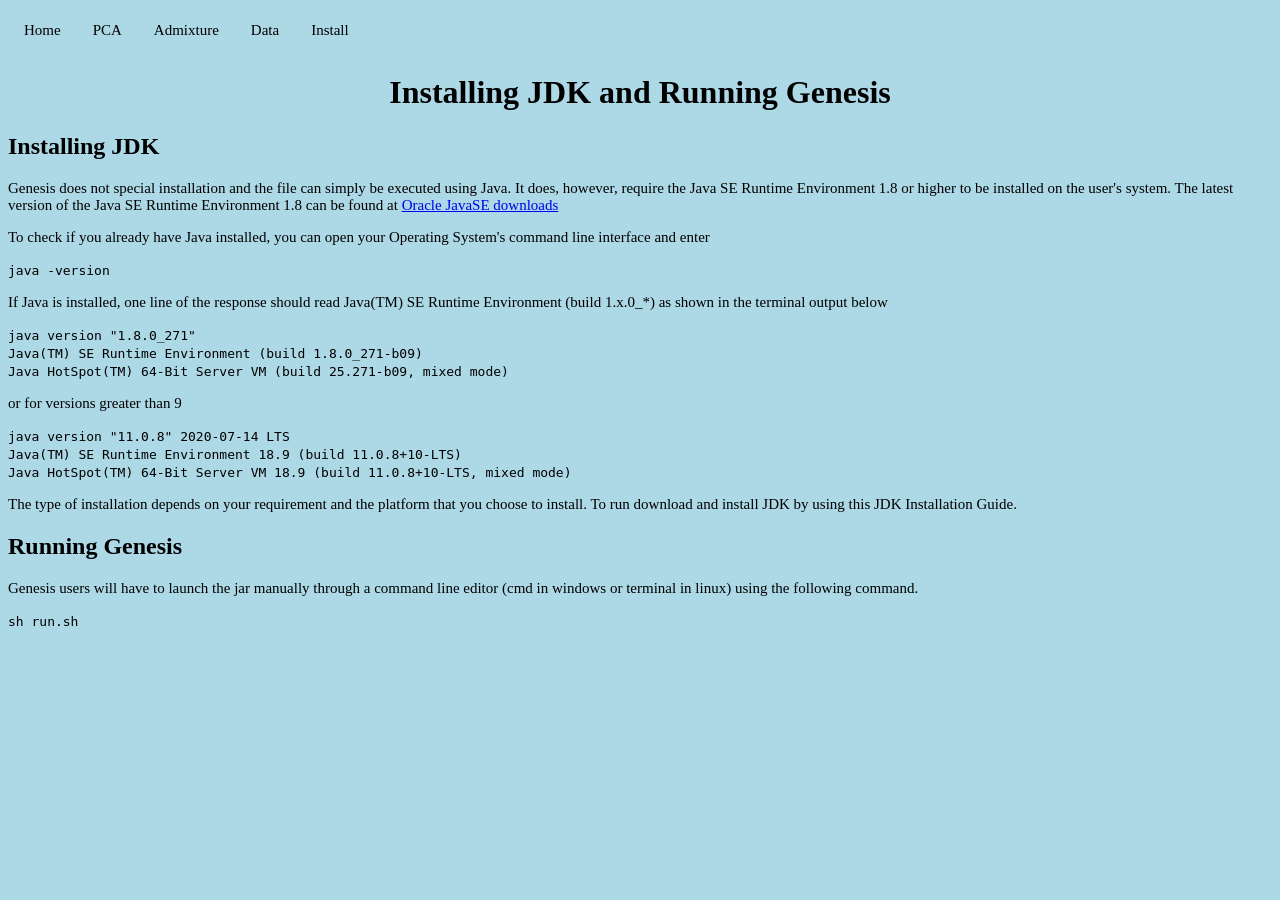
<file: target/classes/install.html>
<!DOCTYPE html>
<html>

<head>
    <link rel="stylesheet" href="styles.css">
</head>

<body>

<ul>
    <li><a href="home.html">Home</a></li>
    <li><a href="pca.html">PCA</a></li>
    <li><a href="admixture.html">Admixture</a></li>
    <li><a href="data.html">Data</a></li>
    <li><a href="install.html">Install</a></li>
</ul>

<h1>Installing JDK and Running Genesis</h1>

<h2>Installing JDK</h2>
<p>Genesis does not special installation and the file can simply be executed using Java. It does, however, require the
    Java SE Runtime Environment 1.8 or higher to be installed on the user's system. The latest version of the Java SE
    Runtime Environment 1.8 can be found at <a href="https://www.oracle.com/za/java/technologies/javase-downloads.html">
        Oracle JavaSE downloads</a></p>

<p>To check if you already have Java installed, you can open your Operating System's command line interface and enter</p>

<code>java -version</code>

<p>If Java is installed, one line of the response should read Java(TM) SE Runtime Environment (build 1.x.0_*)
    as shown in the terminal output below</p>

<code>java version "1.8.0_271" <br>
    Java(TM) SE Runtime Environment (build 1.8.0_271-b09)<br>
    Java HotSpot(TM) 64-Bit Server VM (build 25.271-b09, mixed mode)</code>

<p>or for versions greater than 9</p>
<code>java version "11.0.8" 2020-07-14 LTS<br>
    Java(TM) SE Runtime Environment 18.9 (build 11.0.8+10-LTS)<br>
    Java HotSpot(TM) 64-Bit Server VM 18.9 (build 11.0.8+10-LTS, mixed mode)
</code>

<p>The type of installation depends on your requirement and the platform that you choose to install.
    To run download and install JDK by using this JDK Installation Guide.</p>

<h2>Running Genesis</h2>

<p>Genesis users will have to launch the jar manually through a command line editor (cmd in windows or terminal in linux)
    using the following command.</p>
<code>sh run.sh</code>

</body>
</html>
</file>
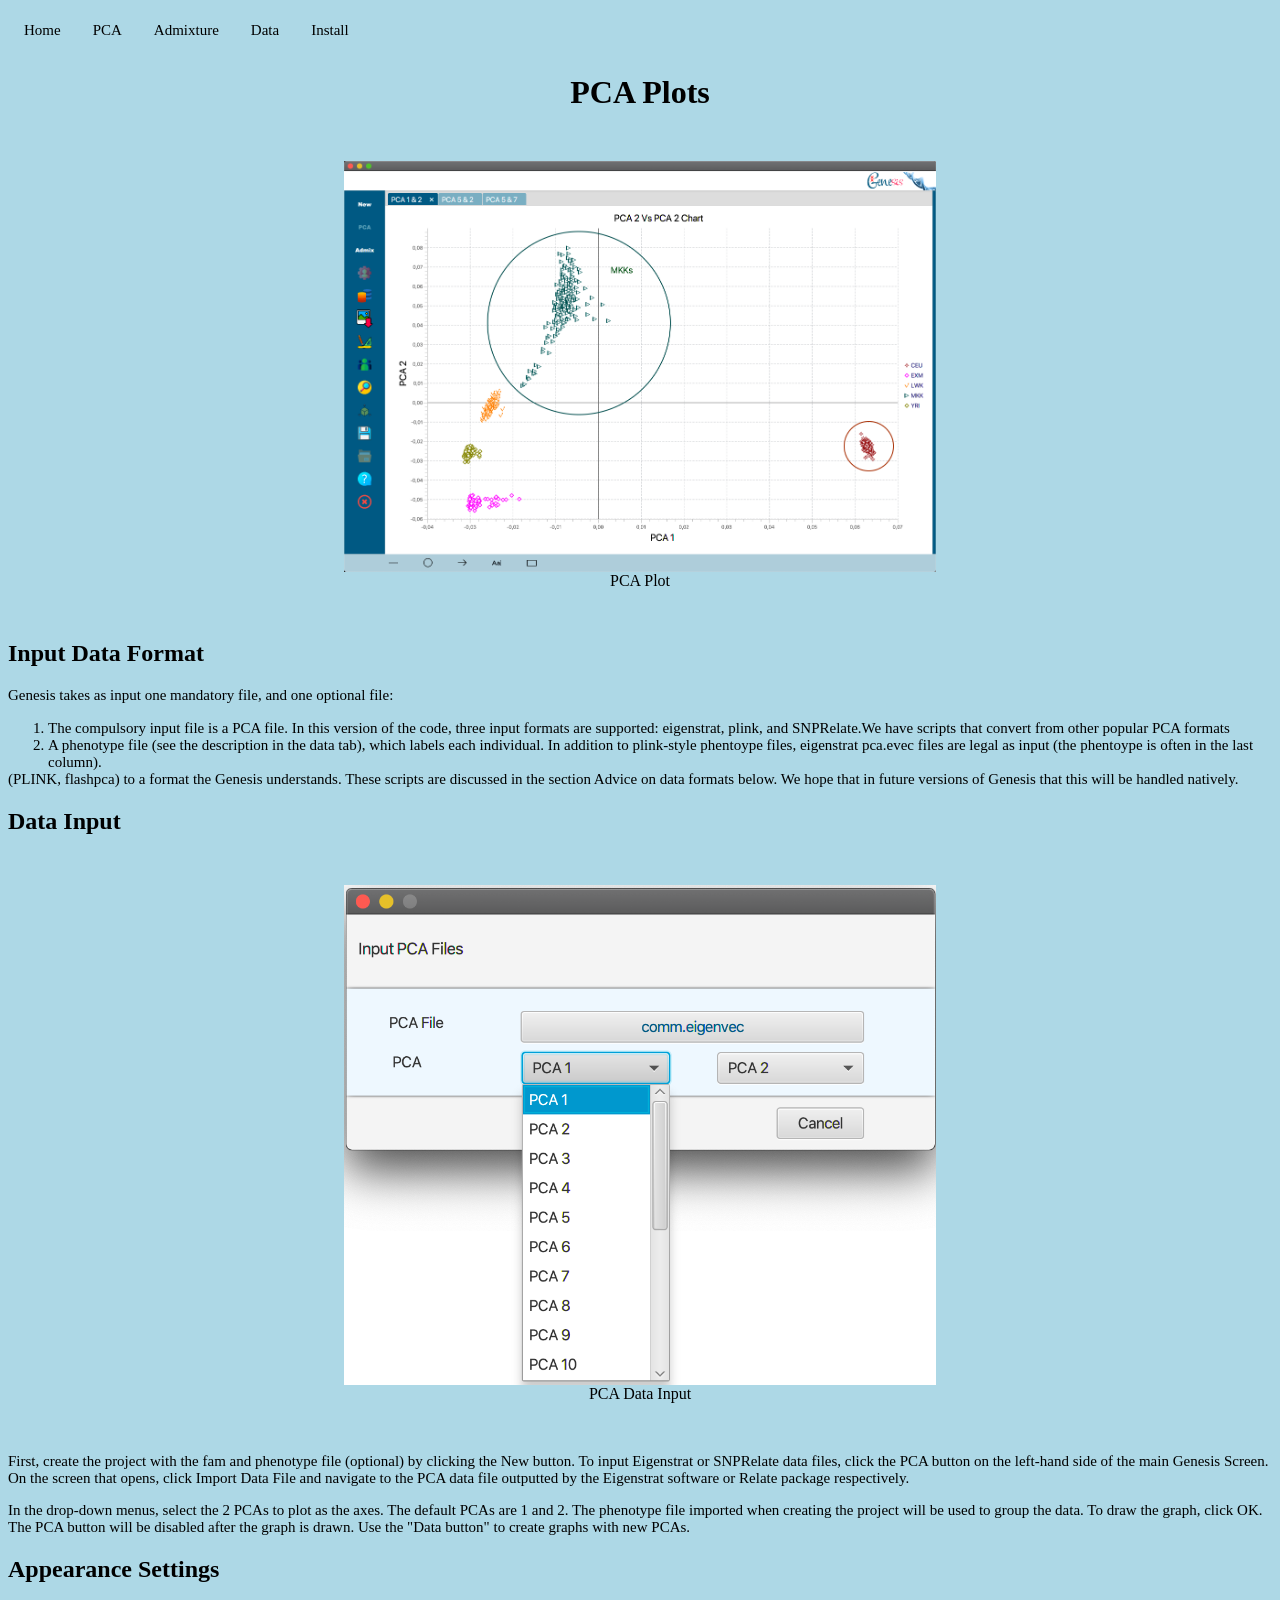
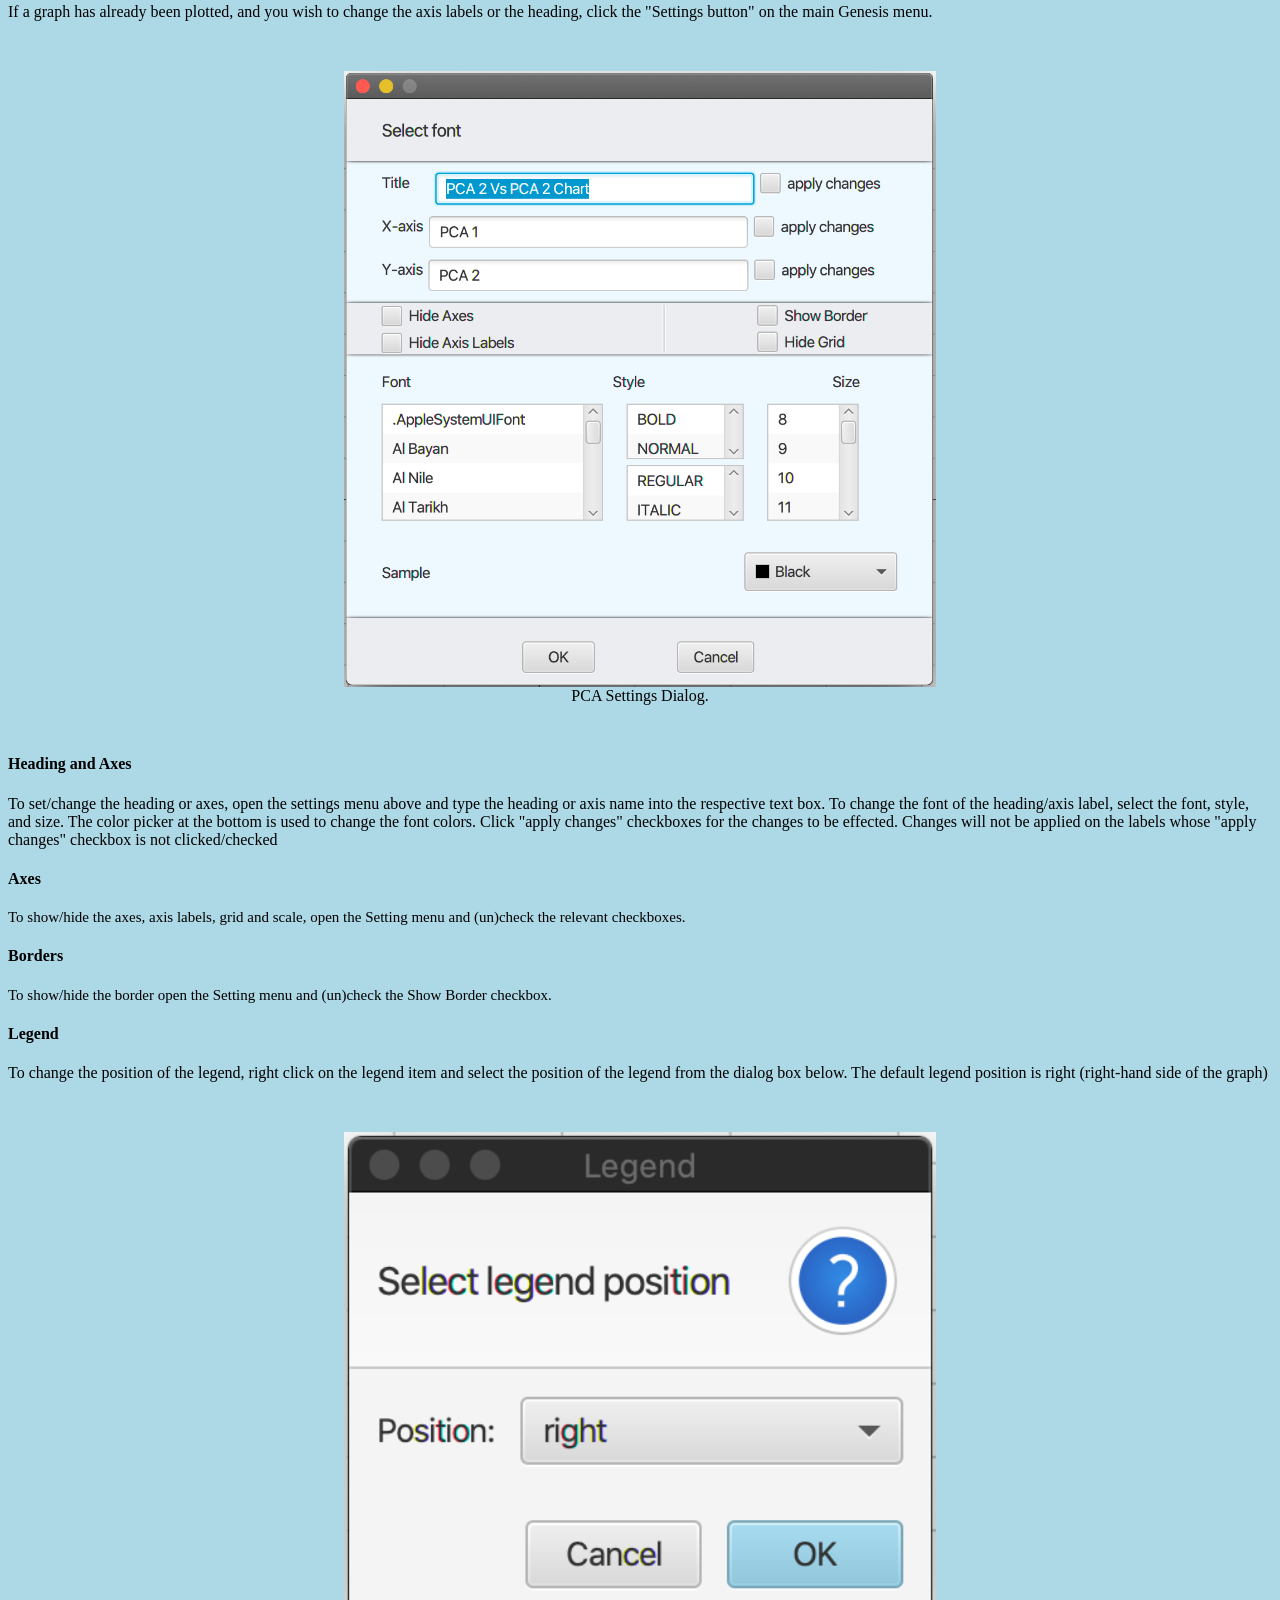
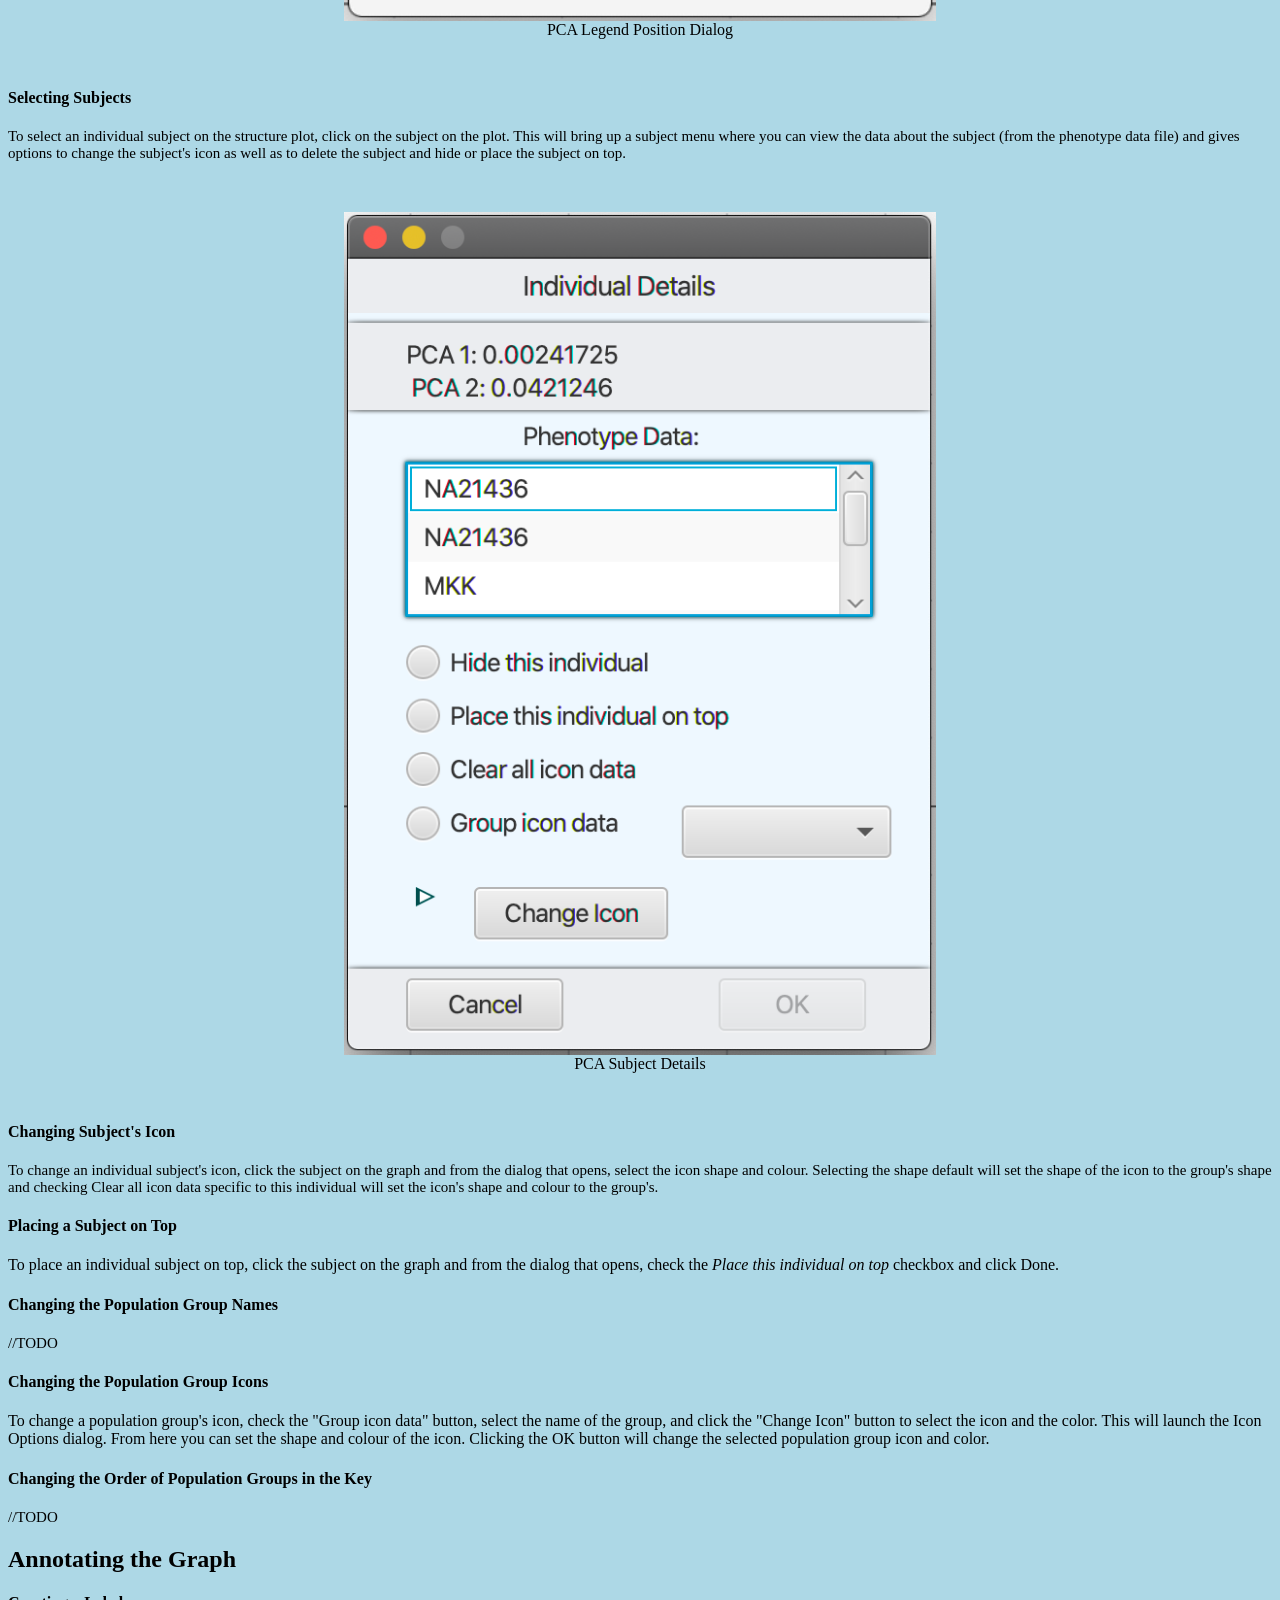
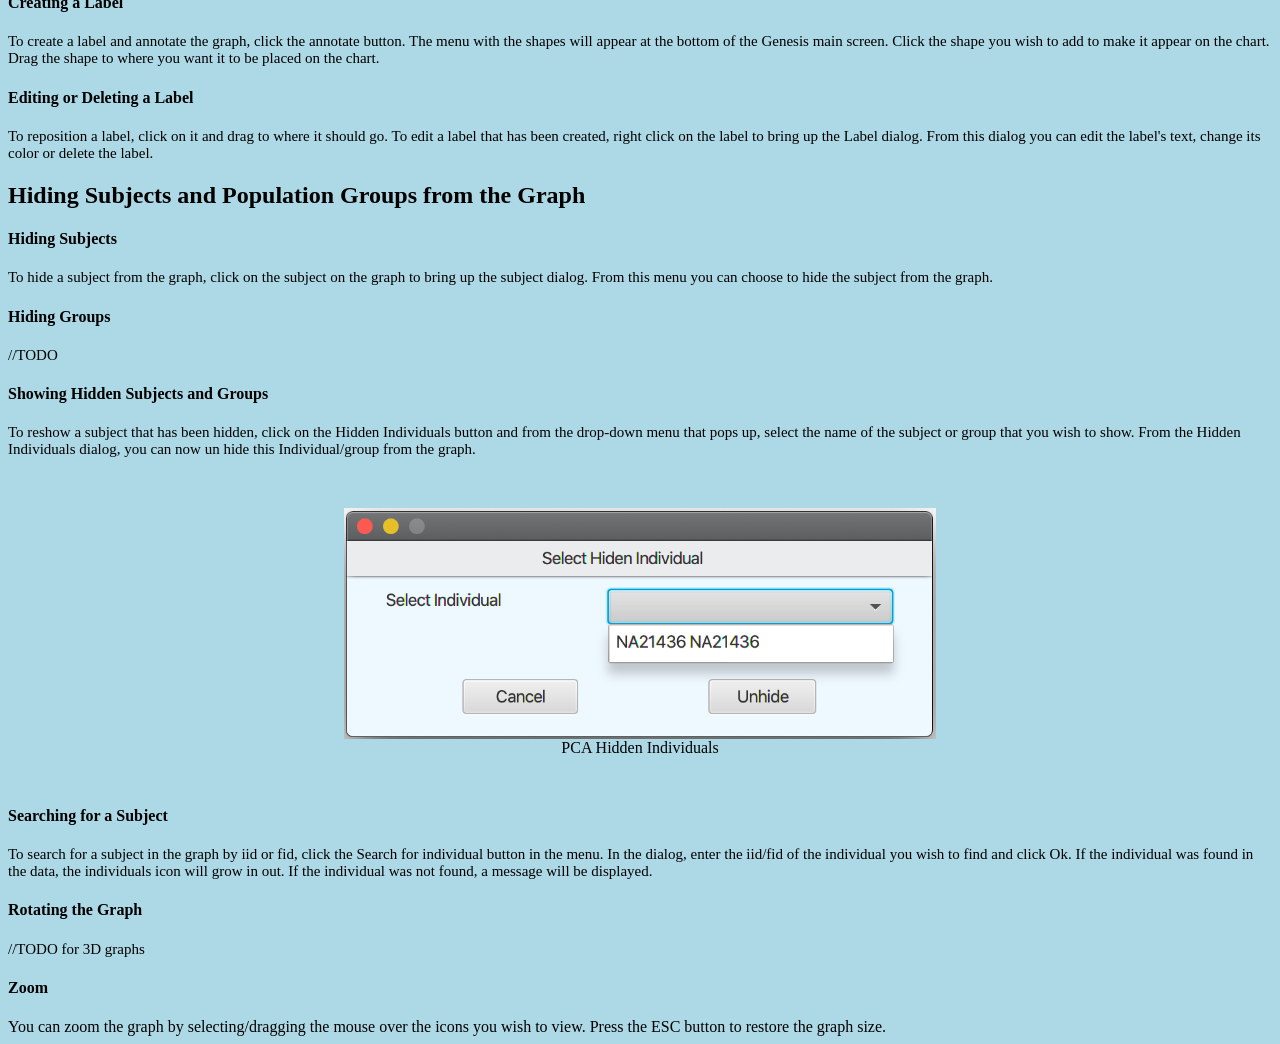
<file: target/classes/pca.html>
<!DOCTYPE html>
<html>

<head>
    <link rel="stylesheet" href="styles.css">
</head>

<ul>
    <li><a href="home.html">Home</a></li>
    <li><a href="pca.html">PCA</a></li>
    <li><a href="admixture.html">Admixture</a></li>
    <li><a href="data.html">Data</a></li>
    <li><a href="install.html">Install</a></li>
</ul>

<h1>PCA Plots</h1>
<div class="images">
    <figure>
        <img src="pca-example.png" class="center" alt="pca graph">
        <figcaption>PCA Plot</figcaption>
    </figure>
</div>

<h2>Input Data Format</h2>
<p>Genesis takes as input one mandatory file, and one optional file:</p>
<ol>
    <li>The compulsory input file is a PCA file. In this version of the code, three input formats
        are supported: eigenstrat, plink, and SNPRelate.</li>
    <li>A phenotype file (see the description in the data tab), which labels each individual.
        In addition to plink-style phentoype files, eigenstrat pca.evec files are legal as
        input (the phentoype is often in the last column).
    </li>
</ol>

<p>We have scripts that convert from other popular PCA formats (PLINK, flashpca) to a format the Genesis understands.
    These scripts are discussed in the section Advice on data formats below. We hope that in future versions of Genesis
    that this will be handled natively.</p>

<h2>Data Input</h2>

<div class="images">
    <figure>
        <img src="pca-data-import.png" class="center" alt="pca data import">
        <figcaption>PCA Data Input</figcaption>
    </figure>
</div>
<p>First, create the project with the fam and phenotype file (optional) by clicking the New button.
    To input Eigenstrat or SNPRelate data files, click the PCA button on the left-hand side of the main Genesis Screen.
    On the screen that opens, click Import Data File and navigate to the PCA data file outputted by the
    Eigenstrat software or Relate package respectively.</p>

<p>In the drop-down menus, select the 2 PCAs to plot as the axes. The default PCAs are 1 and 2.
    The phenotype file imported when creating the project will be used to group the data. To draw the graph, click OK.
    The PCA button will be disabled after the graph is drawn. Use the "Data button" to create graphs with new PCAs.
</p>

<h2>Appearance Settings</h2>
If a graph has already been plotted, and you wish to change the axis labels or the heading,
click the "Settings button" on the main Genesis menu.

<div class="images">
    <figure>
        <img src="pca-settings.png" class="center" alt="pca settings">
        <figcaption>PCA Settings Dialog.</figcaption>
    </figure>
</div>

<h4>Heading and Axes</h4>
To set/change the heading or axes, open the settings menu above and type the heading or axis name
into the respective text box. To change the font of the heading/axis label, select the font, style, and size.
The color picker at the bottom is used to change the font colors.

Click "apply changes" checkboxes for the changes to be effected. Changes will not be applied on the labels whose
"apply changes" checkbox is not clicked/checked

<h4>Axes</h4>
<p>To show/hide the axes, axis labels, grid and scale, open the Setting menu
    and (un)check the relevant checkboxes.</p>

<h4>Borders</h4>
<p>To show/hide the border open the Setting menu and (un)check the Show
    Border checkbox.</p>

<h4>Legend</h4>
To change the position of the legend, right click on the legend item and select the position of the legend from the
dialog box below. The default legend position is right (right-hand side of the graph)

<div class="images">
    <figure>
        <img src="pca-legend-position.png" class="center" alt="pca legend position">
        <figcaption>PCA Legend Position Dialog</figcaption>
    </figure>
</div>

<h4>Selecting Subjects</h4>
<p>To select an individual subject on the structure plot, click on the subject on the plot.
This will bring up a subject menu where you can view the data about the subject (from
the phenotype data file) and gives options to change the subject's icon as well as to
    delete the subject and hide or place the subject on top.</p>

<div class="images">
    <figure width="40%">
        <img src="pca-subject-details.png" class="center" alt="pca subject details">
        <figcaption>PCA Subject Details</figcaption>
    </figure>
</div>

<h4>Changing Subject's Icon</h4>
<p>To change an individual subject's icon, click the subject on the graph and from the
    dialog that opens, select the icon shape and colour. Selecting the shape default will set
    the shape of the icon to the group's shape and checking Clear all icon data specific
    to this individual will set the icon's shape and colour to the group's.</p>

<h4>Placing a Subject on Top</h4>
To place an individual subject on top, click the subject on the graph and from the
dialog that opens, check the <em>Place this individual on top</em> checkbox and click Done.

<h4>Changing the Population Group Names</h4>
<p>//TODO</p>

<h4>Changing the Population Group Icons</h4>
To change a population group's icon, check the "Group icon data" button, select the name of the group, and
click the "Change Icon" button to select the icon and the color. This will launch the Icon Options dialog.
From here you can set the shape and colour of the icon. Clicking the OK button will change the selected population
group icon and color.

<h4>Changing the Order of Population Groups in the Key</h4>
<p>//TODO</p>

<h2>Annotating the Graph</h2>
<h4>Creating a Label</h4>
<p>To create a label and annotate the graph, click the annotate button.
    The menu with the shapes will appear at the bottom of the Genesis main screen.
    Click the shape you wish to add to make it appear on the chart.
    Drag the shape to where you want it to be placed on the chart.</p>

<h4>Editing or Deleting a Label</h4>
<p>To reposition a label, click on it and drag to where it should go. To edit a label that has
    been created, right click on the label to bring up the Label dialog. From this dialog you can
    edit the label&#39;s text, change its color or delete the label.
</p>

<h2>Hiding Subjects and Population Groups from the Graph</h2>
<h4>Hiding Subjects</h4>
<p>To hide a subject from the graph, click on the subject on the graph to bring up the
    subject dialog. From this menu you can choose to hide the subject from the graph.</p>

<h4>Hiding Groups</h4>
<p>//TODO</p>

<h4>Showing Hidden Subjects and Groups</h4>
<p>To reshow a subject that has been hidden, click on the Hidden Individuals button and from the drop-down menu
    that pops up, select the name of the subject or group that you wish to show. From the Hidden Individuals dialog,
    you can now un hide this Individual/group from the graph.</p>

<div class="images">
    <figure width="40%">
        <img src="pca-hidden-individuals.png" class="center" alt="pca subject details">
        <figcaption>PCA Hidden Individuals</figcaption>
    </figure>
</div>

<h4>Searching for a Subject</h4>
<p>To search for a subject in the graph by iid or fid, click the Search for individual button
    in the menu. In the dialog, enter the iid/fid of the individual you
    wish to find and click Ok. If the individual was found in the data, the individuals icon will grow in out.
    If the individual was not found, a message will be displayed.</p>

<h4>Rotating the Graph</h4>
<p>//TODO for 3D graphs</p>

<h4>Zoom</h4>
You can zoom the graph by selecting/dragging the mouse over the icons you wish to view. Press the ESC button to
restore the graph size.

</body>
</html>
</file>
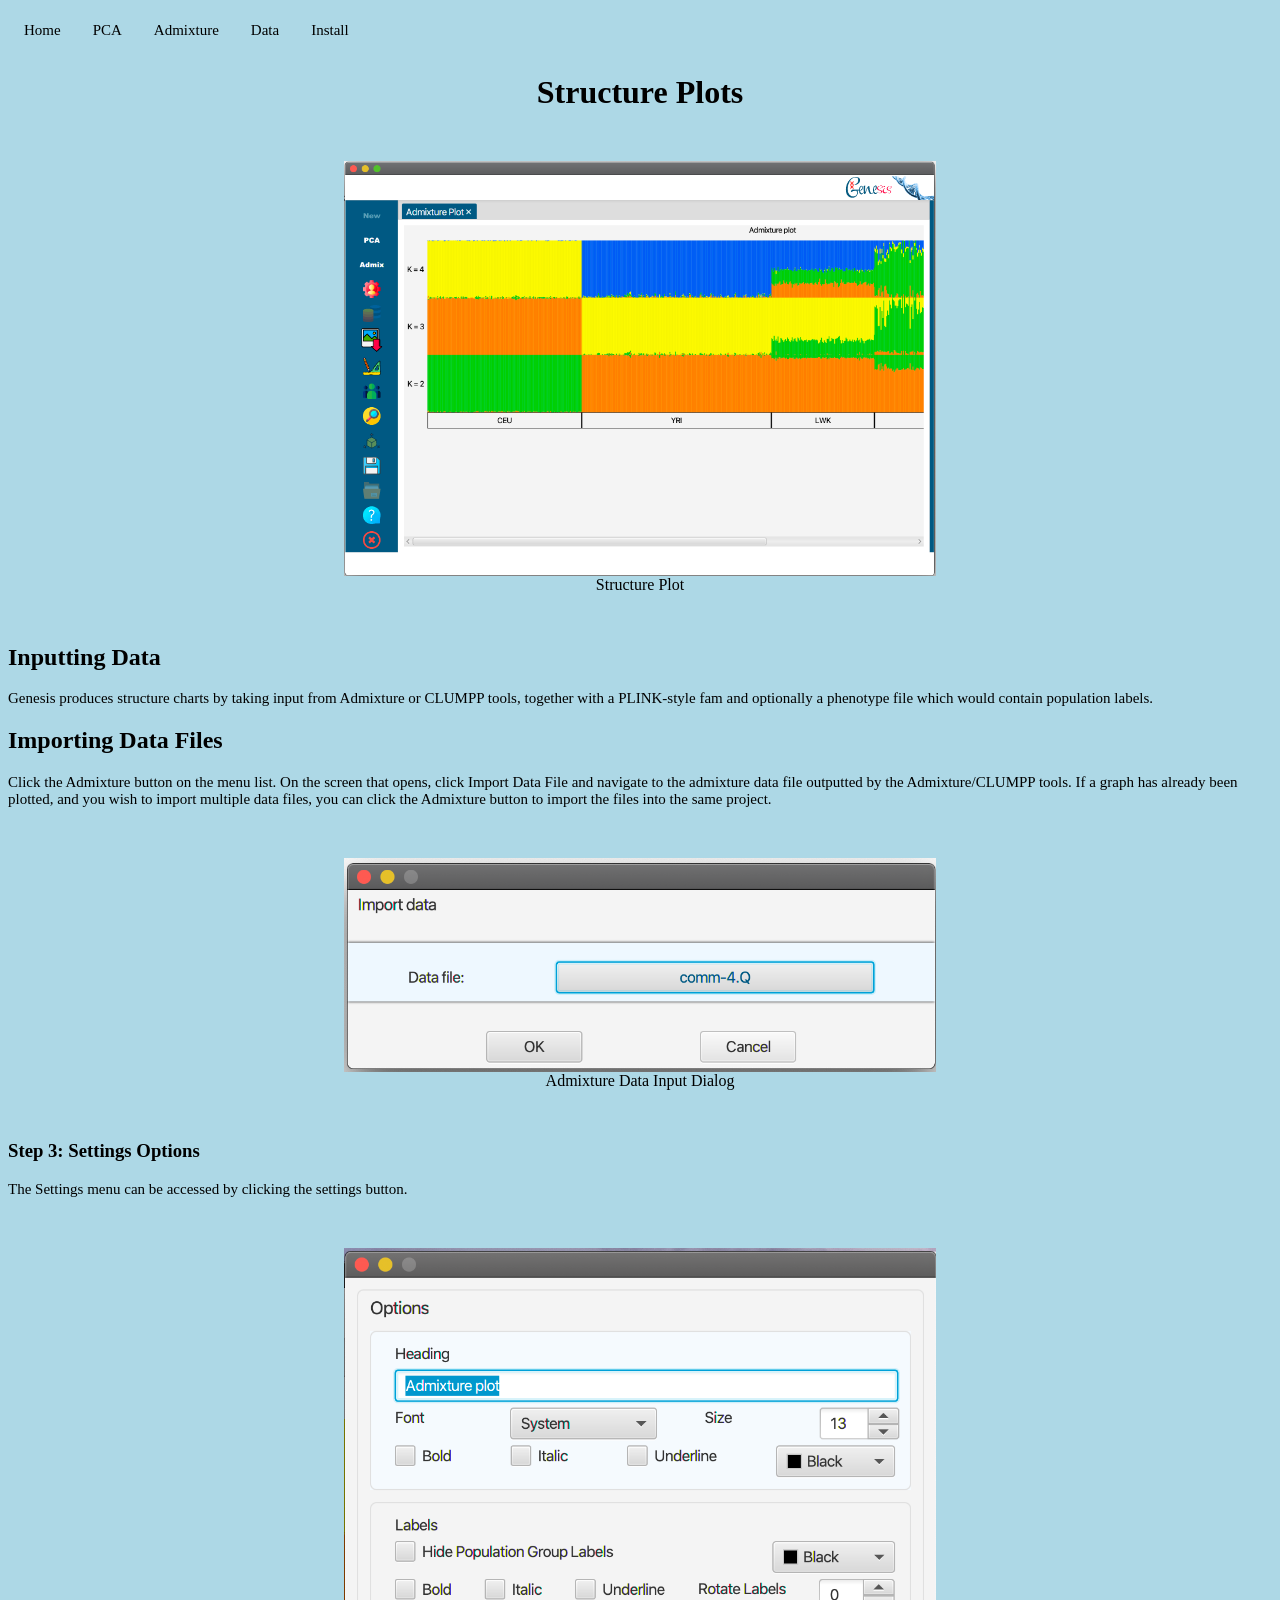
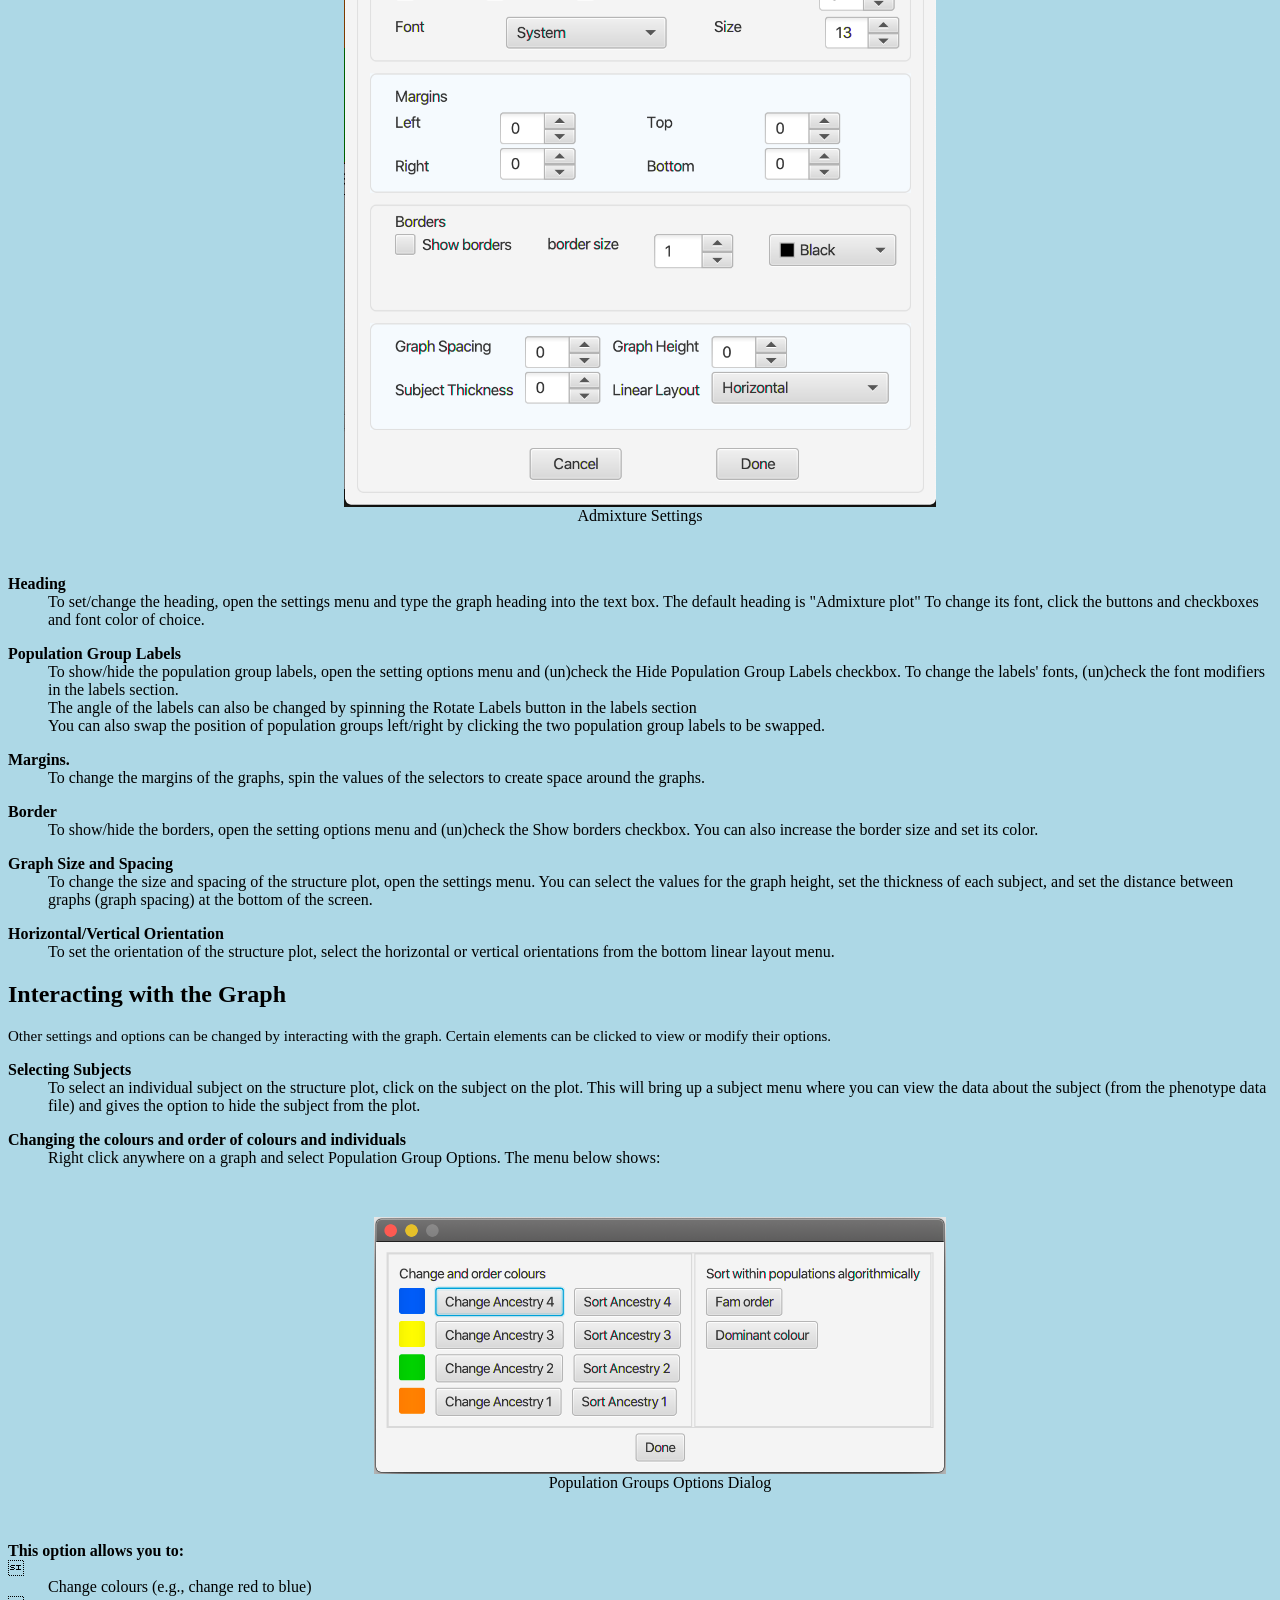
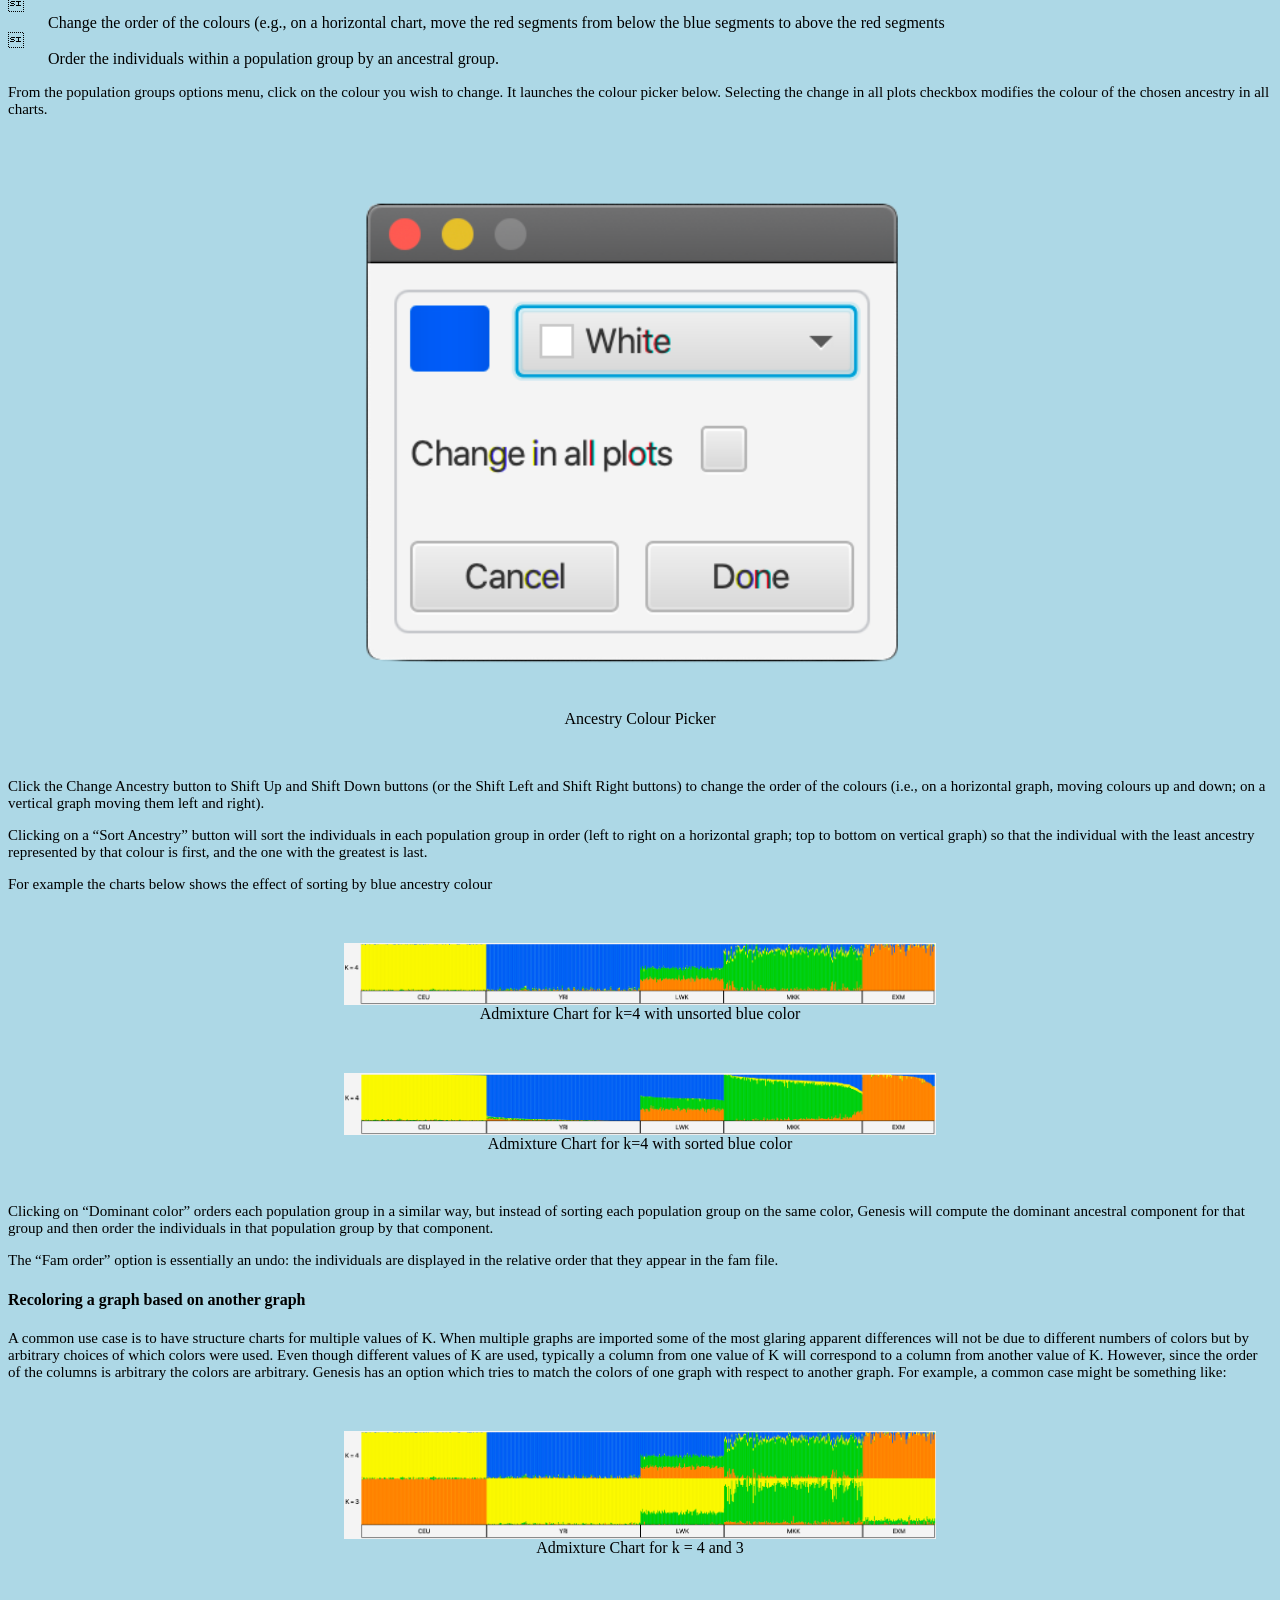
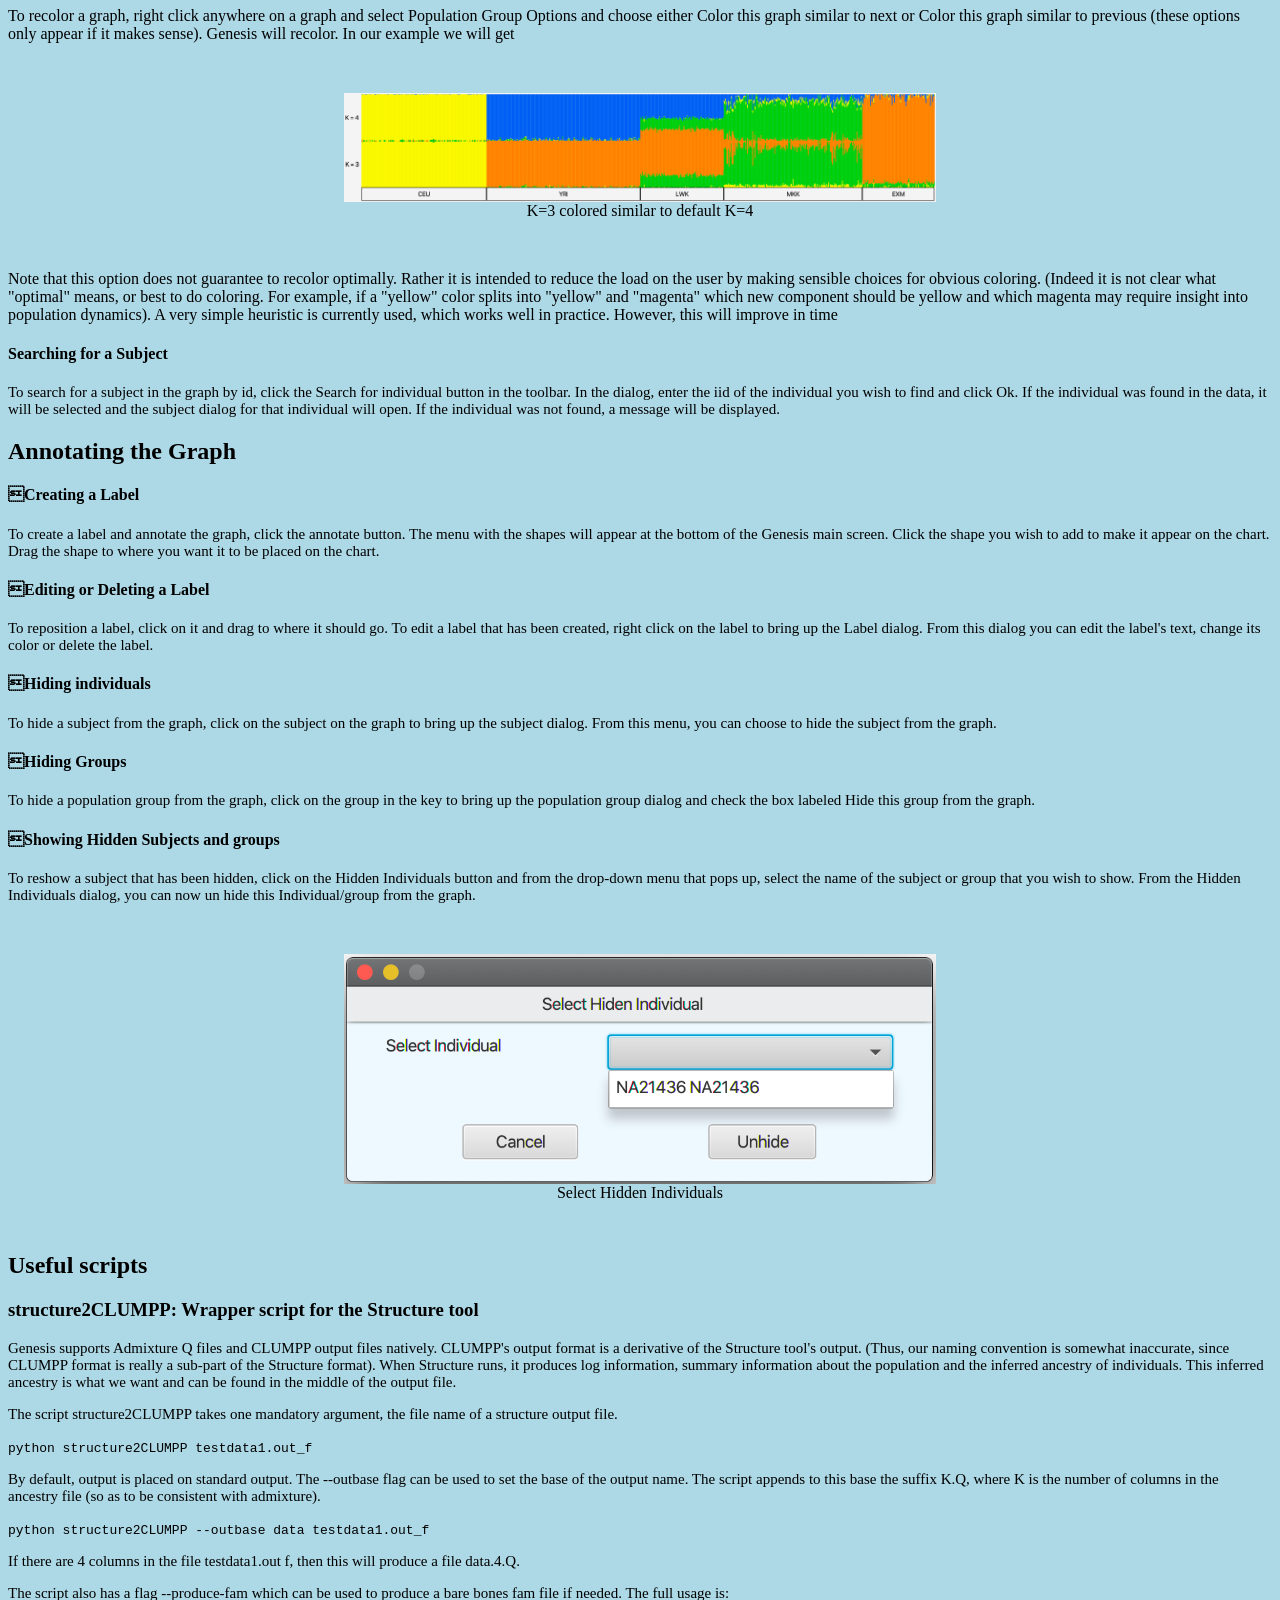
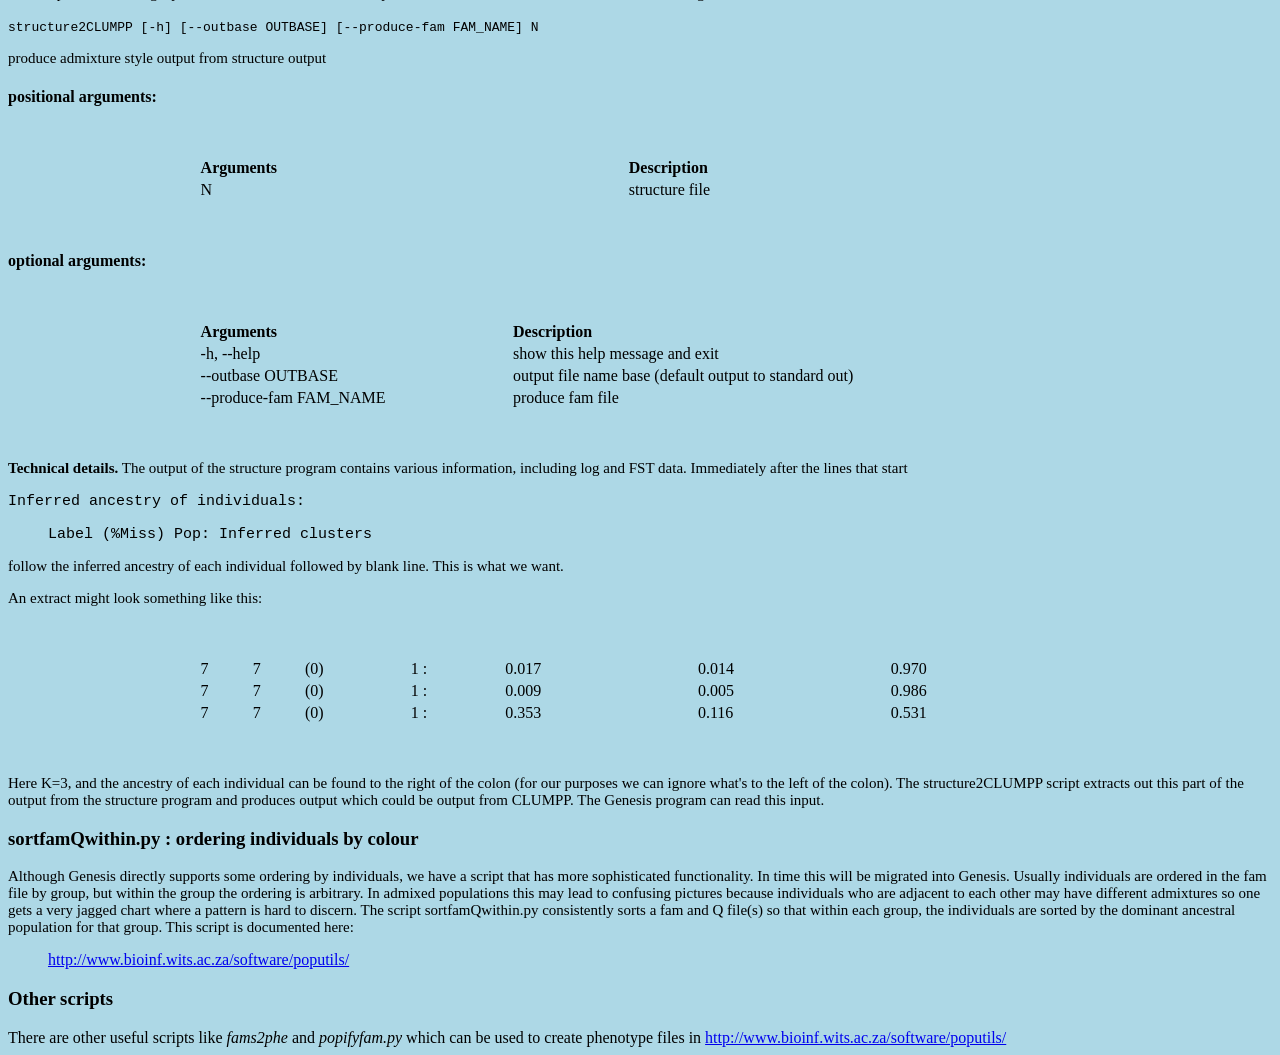
<file: target/classes/org/h3abionet/genesis/help/admixture.html>
<!DOCTYPE html>
<html>

<head>
    <link rel="stylesheet" href="styles.css">
</head>

<ul>
    <li><a href="home.html">Home</a></li>
    <li><a href="pca.html">PCA</a></li>
    <li><a href="admixture.html">Admixture</a></li>
    <li><a href="data.html">Data</a></li>
    <li><a href="install.html">Install</a></li>
</ul>


<h1>Structure Plots</h1>

<div class="images">
    <figure>
        <img src="../image/structureplot.png" alt="admixture graph">
        <figcaption>Structure Plot</figcaption>
    </figure>
</div>

<h2>Inputting Data</h2>
<p>Genesis produces structure charts by taking input from Admixture or CLUMPP tools,
together with a PLINK-style fam and optionally a phenotype file which would contain population labels.</p>

<h2>Importing Data Files </h2>

<p>
    Click the Admixture button on the menu list. On the screen that opens, click Import Data File and navigate to
    the admixture data file outputted by the Admixture/CLUMPP tools. If a graph has already been plotted, and you wish
    to import multiple data files, you can click the Admixture button to import the files into the same project.
</p>

<div class="images">
    <figure>
        <img src="../image/admix-input.png" alt="admixture input file">
        <figcaption>Admixture Data Input Dialog</figcaption>
    </figure>
</div>


<h3>Step 3: Settings Options</h3>
<p>The Settings menu can be accessed by clicking the settings button.</p>

<div class="images">
    <figure>
        <img src="../image/admix-settings.png" alt="admixture settings">
        <figcaption>Admixture Settings</figcaption>
    </figure>
</div>

<dl>
    <dt><b>Heading</b></dt>
        <dd>To set/change the heading, open the settings menu and type the graph heading into the text box.
        The default heading is "Admixture plot" To change its font, click the buttons and checkboxes and font color of choice.</dd>
</dl>

<dl>
    <dt><b>Population Group Labels</b></dt>
        <dd>To show/hide the population group labels, open the setting options menu and (un)check the Hide Population
            Group Labels checkbox. To change the labels' fonts, (un)check the font modifiers in the labels section.</dd>

        <dd>The angle of the labels can also be changed by spinning the Rotate Labels button in the labels section</dd>

        <dd>You can also swap the position of population groups left/right by clicking the two population group labels to be swapped.</dd>
</dl>

<dl>
    <dt><b>Margins.</b></dt>
    <dd>To change the margins of the graphs, spin the values of the selectors to create space around the graphs.</dd>
</dl>

<dl>
    <dt><b>Border</b></dt>
        <dd>To show/hide the borders, open the setting options menu and (un)check the Show borders checkbox.
        You can also increase the border size and set its color.</dd>
</dl>

<dl>
    <dt><b>Graph Size and Spacing</b></dt>
    <dd>To change the size and spacing of the structure plot, open the settings menu. You can select the values for the
        graph height, set the thickness of each subject, and set the distance between graphs (graph spacing) at the bottom of the screen.</dd>
</dl>

<dl>
    <dt><b>Horizontal/Vertical Orientation</b></dt>
        <dd>To set the orientation of the structure plot, select the horizontal or vertical orientations from the bottom linear layout menu.</dd>
</dl>


<h2>Interacting with the Graph</h2>
<p>Other settings and options can be changed by interacting with the graph. Certain elements
    can be clicked to view or modify their options.</p>

<dl>
    <dt><b>Selecting Subjects</b></dt>
        <dd>To select an individual subject on the structure plot, click on the subject on the plot.
        This will bring up a subject menu where you can view the data about the subject (from
        the phenotype data file) and gives the option to hide the subject from the plot.</dd>
</dl>

<dl>
    <dt><b>Changing the colours and order of colours and individuals</b></dt>
         <dd>
             Right click anywhere on a graph and select Population Group Options. The menu below shows:
             <div class="images">
             <figure>
                 <img src="../image/populationgroupoptions.png" alt="population group options">
                 <figcaption>Population Groups Options Dialog</figcaption>
             </figure>
             </div>
         </dd>

    <dt><b>This option allows you to:</b></dt>
    <dd>Change colours (e.g., change red to blue)</dd>
    <dd>Change the order of the colours (e.g., on a horizontal chart, move the red segments
        from below the blue segments to above the red segments</dd>
    <dd>Order the individuals within a population group by an ancestral group.</dd>
</dl>
<p>From the population groups options menu, click on the colour you wish to change.
    It launches the colour picker below. Selecting the change in all plots checkbox
    modifies the colour of the chosen ancestry in all charts.</p>

<div class="images">
    <figure>
        <img src="../image/admix-color-picker.png" alt="Ancestry Colour Picker">
        <figcaption>Ancestry Colour Picker</figcaption>
    </figure>
</div>

<p> Click the Change Ancestry button to Shift Up and Shift Down buttons (or the Shift Left and Shift Right buttons)
    to change the order of the colours (i.e., on a horizontal graph, moving colours up and down; on a vertical
    graph moving them left and right).</p>

<p> Clicking on a <q>Sort Ancestry</q> button will sort the individuals in each population
    group in order (left to right on a horizontal graph; top to bottom on vertical graph) so
    that the individual with the least ancestry represented by that colour is first, and the
    one with the greatest is last.</p>

<p>For example the charts below shows the effect of sorting by blue ancestry colour</p>

<div class="images">
    <figure>
        <img src="../image/admix-chart-k4.png" alt="K=4 chart with unsorted blue colour" width="80%">
        <figcaption>Admixture Chart for k=4 with unsorted blue color</figcaption>
    </figure>
</div>

<div class="images">
    <figure>
        <img src="../image/admix-sorted-blue-color.png" alt="K=4 chart with sorted blue colour" width="80%">
        <figcaption>Admixture Chart for k=4 with sorted blue color</figcaption>
    </figure>
</div>

<p>Clicking on <q>Dominant color</q> orders each population group in a similar way, but
instead of sorting each population group on the same color, Genesis will compute the
dominant ancestral component for that group and then order the individuals in that
    population group by that component.</p>

<p>The <q>Fam order</q> option is essentially an undo: the individuals are displayed in the
    relative order that they appear in the fam file.</p>

<h4>Recoloring a graph based on another graph</h4>

<p>A common use case is to have structure charts for multiple values of K. When multiple
graphs are imported some of the most glaring apparent differences will not be due
to different numbers of colors but by arbitrary choices of which colors were used.
Even though different values of K are used, typically a column from one value of K
will correspond to a column from another value of K. However, since the order of the
columns is arbitrary the colors are arbitrary. Genesis has an option which tries to
match the colors of one graph with respect to another graph.
    For example, a common case might be something like:</p>

<div class="images">
    <figure>
        <img src="../image/default-k-4-3-admixture.png" alt="Default admixture graph" width="80%">
        <figcaption>Admixture Chart for k = 4 and 3</figcaption>
    </figure>
</div>

To recolor a graph, right click anywhere on a graph and select Population Group
Options and choose either Color this graph similar to next or Color this graph
similar to previous (these options only appear if it makes sense). Genesis will recolor.
In our example we will get

<div class="images">
    <figure>
        <img src="../image/k-3-colored-similar-to-4.png" alt="K =3 colored similar to default K=4" width="80%">
        <figcaption>K=3 colored similar to default K=4</figcaption>
    </figure>
</div>

Note that this option does not guarantee to recolor optimally. Rather it is intended to
reduce the load on the user by making sensible choices for obvious coloring. (Indeed it
is not clear what "optimal" means, or best to do coloring. For example, if a "yellow"
color splits into "yellow" and "magenta" which new component should be yellow and
which magenta may require insight into population dynamics). A very simple heuristic
is currently used, which works well in practice. However, this will improve in time

<h4>Searching for a Subject</h4>

<p>To search for a subject in the graph by id, click the Search for individual button
in the toolbar. In the dialog, enter the iid of the individual you
wish to find and click Ok. If the individual was found in the data, it will be selected
and the subject dialog for that individual will open. If the individual was not found, a
    message will be displayed.</p>

<h2>Annotating the Graph</h2>
<h4>Creating a Label</h4>
<p>To create a label and annotate the graph, click the annotate button.
    The menu with the shapes will appear at the bottom of the Genesis main screen.
    Click the shape you wish to add to make it appear on the chart.
    Drag the shape to where you want it to be placed on the chart.</p>

<h4>Editing or Deleting a Label</h4>
<p>To reposition a label, click on it and drag to where it should go. To edit a label that has
    been created, right click on the label to bring up the Label dialog. From this dialog you can
    edit the label&#39;s text, change its color or delete the label.
</p>

<h4>Hiding individuals</h4>
<p>To hide a subject from the graph, click on the subject on the graph to bring up the
    subject dialog. From this menu, you can choose to hide the subject from the graph.</p>

<h4>Hiding Groups</h4>
<p>To hide a population group from the graph, click on the group in the key to bring
    up the population group dialog and check the box labeled Hide this group from the
    graph.</p>

<h4>Showing Hidden Subjects and groups</h4>
<p>To reshow a subject that has been hidden, click on the Hidden Individuals button and from the drop-down menu
    that pops up, select the name of the subject or group that you wish to show. From the Hidden Individuals dialog,
    you can now un hide this Individual/group from the graph.</p>

<div class="images">
    <figure width="40%">
        <img src="../image/pca-hidden-individuals.png" class="center" alt="pca subject details">
        <figcaption>Select Hidden Individuals</figcaption>
    </figure>
</div>

<h2>Useful scripts</h2>

<h3>structure2CLUMPP: Wrapper script for the Structure tool</h3>

<p>Genesis supports Admixture Q files and CLUMPP output files natively. CLUMPP&#39;s output
format is a derivative of the Structure tool&#39;s output. (Thus, our naming convention is
somewhat inaccurate, since CLUMPP format is really a sub-part of the Structure format).
When Structure runs, it produces log information, summary information about the population
and the inferred ancestry of individuals. This inferred ancestry is what we want and
    can be found in the middle of the output file.</p>

<p>The script structure2CLUMPP takes one mandatory argument, the file name of a structure
    output file.</p>
<code>python structure2CLUMPP testdata1.out_f</code>

<p>By default, output is placed on standard output. The --outbase flag can be used to set
    the base of the output name. The script appends to this base the suffix K.Q, where K is
    the number of columns in the ancestry file (so as to be consistent with admixture).
</p>
<code>python structure2CLUMPP --outbase data testdata1.out_f</code>

<p>If there are 4 columns in the file testdata1.out f, then this will produce a file data.4.Q.</p>

<p>The script also has a flag --produce-fam which can be used to produce a bare bones
    fam file if needed.  The full usage is:</p>

<code>structure2CLUMPP [-h] [--outbase OUTBASE] [--produce-fam FAM_NAME] N</code>

<p>produce admixture style output from structure output</p>

<h4>positional arguments:</h4>

<table style="width:70%">
    <tr>
        <th>Arguments</th>
        <th>Description</th>
    </tr>
    <tr>
        <td>N</td>
        <td>structure file</td>
    </tr>
</table>

<h4>optional arguments:</h4>
<table style="width:70%">
    <tr>
        <th>Arguments</th>
        <th>Description</th>
    </tr>
    <tr>
        <td>-h, --help</td>
        <td>show this help message and exit</td>
    </tr>
    <tr>
        <td>--outbase OUTBASE</td>
        <td>output file name base (default output to standard out)</td>
    </tr>
    <tr>
        <td>--produce-fam FAM_NAME</td>
        <td>produce fam file</td>
    </tr>
</table>

<p><b>Technical details.</b> The output of the structure program contains various information, including
    log and FST data. Immediately after the lines that start</p>

<p><code>Inferred ancestry of individuals:</code></p>
<p class="tab"><code> Label (%Miss) Pop: Inferred clusters</code></p>

<p>follow the inferred ancestry of each individual followed by blank line. This is what we want.</p>
<p>An extract might look something like this:</p>

<table style="width:70%">
    <tr>
        <td>7</td>
        <td>7</td>
        <td>(0)</td>
        <td>1 : </td>
        <td>0.017</td>
        <td>0.014</td>
        <td>0.970</td>
    </tr>
    <tr>
        <td>7</td>
        <td>7</td>
        <td>(0)</td>
        <td>1 : </td>
        <td>0.009</td>
        <td>0.005</td>
        <td>0.986</td>
    </tr>
    <tr>
        <td>7</td>
        <td>7</td>
        <td>(0)</td>
        <td>1 : </td>
        <td>0.353</td>
        <td>0.116</td>
        <td>0.531</td>
    </tr>
</table>

<p>Here K=3, and the ancestry of each individual can be found to the right of the colon (for
    our purposes we can ignore what&#39;s to the left of the colon). The structure2CLUMPP script
    extracts out this part of the output from the structure program and produces output
    which could be output from CLUMPP. The Genesis program can read this input.
</p>

<h3>sortfamQwithin.py : ordering individuals by colour</h3>
<p>Although Genesis directly supports some ordering by individuals, we have a script that
    has more sophisticated functionality. In time this will be migrated into Genesis. Usually
    individuals are ordered in the fam file by group, but within the group the ordering is
    arbitrary. In admixed populations this may lead to confusing pictures because individuals
    who are adjacent to each other may have different admixtures so one gets a very jagged
    chart where a pattern is hard to discern. The script sortfamQwithin.py consistently sorts
    a fam and Q file(s) so that within each group, the individuals are sorted by the dominant
    ancestral population for that group. This script is documented here:
</p>
<a class="tab" href="url">http://www.bioinf.wits.ac.za/software/poputils/</a>

<h3>Other scripts</h3>
There are other useful scripts like <em>fams2phe</em> and <em>popifyfam.py</em> which can be used to create
phenotype files in <a href="url">http://www.bioinf.wits.ac.za/software/poputils/</a>

</body>

</html>
</file>
<file: target/classes/styles.css>
body {
    background-color: lightblue;
}

h1 {
    color: Black;
    text-align: center;
}


p {
    font-family: verdana;
    font-size: 15px;
}

ul {
    list-style-type: none;
    margin: 0;
    padding: 0;
    overflow: hidden;
}

li {
    font-family: verdana;
    font-size: 15px;
    float: left;
}

li a {
    display: block;
    color: black;
    text-align: center;
    padding: 14px 16px;
    text-decoration: none;
}

/* Change the link color to #111 (black) on hover */
li a:hover {
    color: white;
    background-color: #111;
}

img{
    margin-left: auto;
    margin-right: auto;
    max-width: 70%;
    height: auto;
    display: block;
    width: 50%;
}

.mylist ul, .mylist ol, .mylist li{
    list-style-position: inside;
    display: list-item;
    list-style-type: disc;
    display: list-item;
    float: left;
    font-family: verdana;
    font-size: 15px;
}

.content {
    max-width: 1000px;
    margin: auto;
}

.images{
    text-align:center;
    margin:50px auto;
}

table{
    margin:50px auto;
    text-align:left;
}

.tab { margin-left: 40px; }

.code{
    text-align:left;
    margin:50px auto;
    font-size: 15px;
    font-weight: bold;
}
</file>
<file: target/classes/org/h3abionet/genesis/help/styles.css>
body {
    background-color: lightblue;
}

h1 {
    color: Black;
    text-align: center;
}


p {
    font-family: verdana;
    font-size: 15px;
}

ul {
    list-style-type: none;
    margin: 0;
    padding: 0;
    overflow: hidden;
}

li {
    font-family: verdana;
    font-size: 15px;
    float: left;
}

li a {
    display: block;
    color: black;
    text-align: center;
    padding: 14px 16px;
    text-decoration: none;
}

/* Change the link color to #111 (black) on hover */
li a:hover {
    color: white;
    background-color: #111;
}

img{
    margin-left: auto;
    margin-right: auto;
    max-width: 70%;
    height: auto;
    display: block;
    width: 50%;
}

.mylist ul, .mylist ol, .mylist li{
    list-style-position: inside;
    display: list-item;
    list-style-type: disc;
    display: list-item;
    float: left;
    font-family: verdana;
    font-size: 15px;
}

.content {
    max-width: 1000px;
    margin: auto;
}

.images{
    text-align:center;
    margin:50px auto;
}

table{
    margin:50px auto;
    text-align:left;
}

.tab { margin-left: 40px; }

.code{
    text-align:left;
    margin:50px auto;
    font-size: 15px;
    font-weight: bold;
}
</file>
